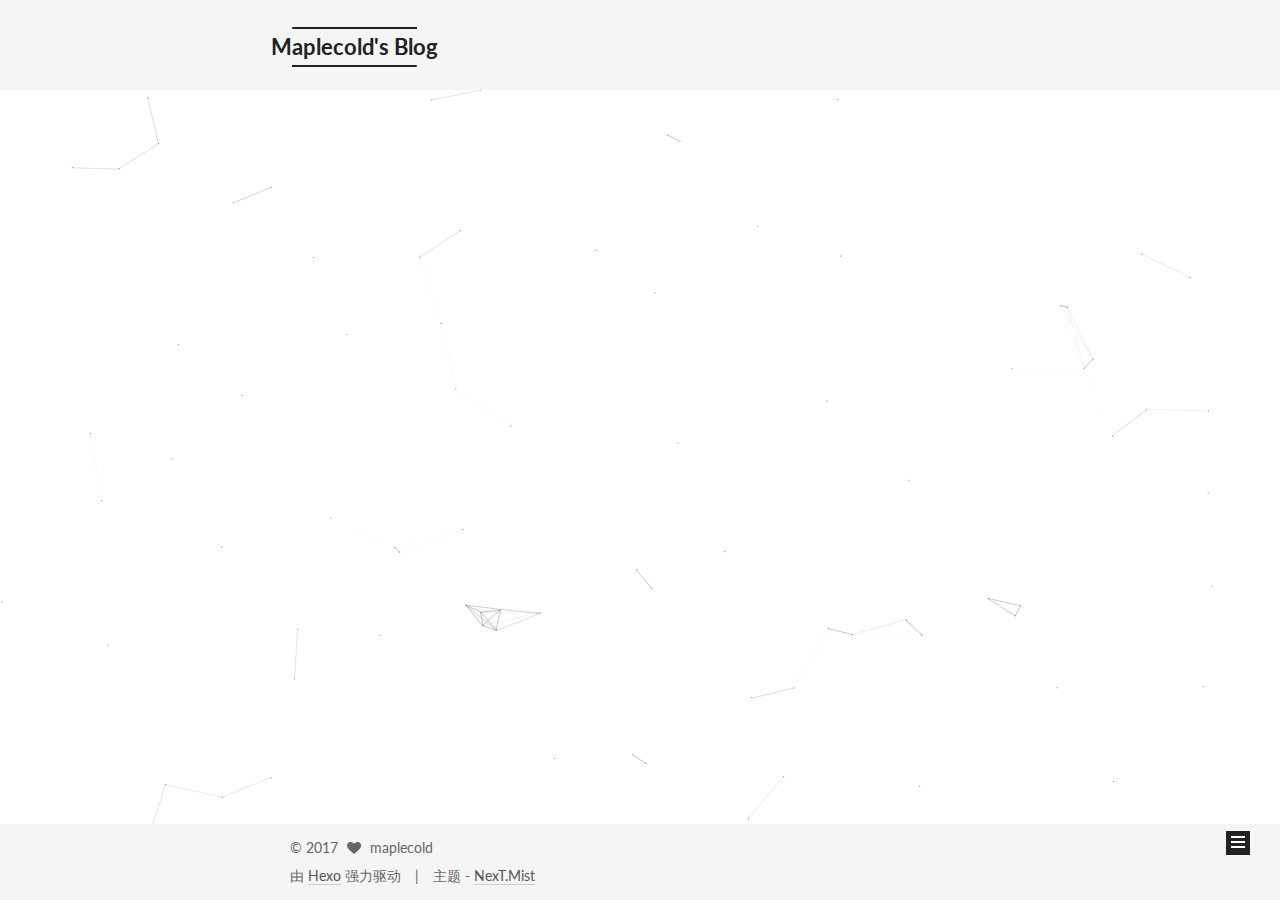
<file: index.html>
<!DOCTYPE html>



  


<html class="theme-next mist use-motion" lang="zh-Hans">
<head>
  <meta charset="UTF-8"/>
<meta http-equiv="X-UA-Compatible" content="IE=edge" />
<meta name="viewport" content="width=device-width, initial-scale=1, maximum-scale=1"/>
<meta name="theme-color" content="#222">









<meta http-equiv="Cache-Control" content="no-transform" />
<meta http-equiv="Cache-Control" content="no-siteapp" />















  
  
  <link href="/lib/fancybox/source/jquery.fancybox.css?v=2.1.5" rel="stylesheet" type="text/css" />




  
  
  
  

  
    
    
  

  

  

  

  

  
    
    
    <link href="//fonts.googleapis.com/css?family=Lato:300,300italic,400,400italic,700,700italic&subset=latin,latin-ext" rel="stylesheet" type="text/css">
  






<link href="/lib/font-awesome/css/font-awesome.min.css?v=4.6.2" rel="stylesheet" type="text/css" />

<link href="/css/main.css?v=5.1.2" rel="stylesheet" type="text/css" />


  <meta name="keywords" content="Hexo, NexT" />








  <link rel="shortcut icon" type="image/x-icon" href="/favicon.ico?v=5.1.2" />






<meta property="og:type" content="website">
<meta property="og:title" content="Maplecold&#39;s Blog">
<meta property="og:url" content="https://github.com/maplecold/maplecold.github.io/index.html">
<meta property="og:site_name" content="Maplecold&#39;s Blog">
<meta property="og:locale" content="zh-Hans">
<meta name="twitter:card" content="summary">
<meta name="twitter:title" content="Maplecold&#39;s Blog">



<script type="text/javascript" id="hexo.configurations">
  var NexT = window.NexT || {};
  var CONFIG = {
    root: '/',
    scheme: 'Mist',
    sidebar: {"position":"left","display":"post","offset":12,"offset_float":12,"b2t":false,"scrollpercent":false,"onmobile":false},
    fancybox: true,
    tabs: true,
    motion: true,
    duoshuo: {
      userId: '0',
      author: '博主'
    },
    algolia: {
      applicationID: '',
      apiKey: '',
      indexName: '',
      hits: {"per_page":10},
      labels: {"input_placeholder":"Search for Posts","hits_empty":"We didn't find any results for the search: ${query}","hits_stats":"${hits} results found in ${time} ms"}
    }
  };
</script>



  <link rel="canonical" href="https://github.com/maplecold/maplecold.github.io/"/>





  <title>Maplecold's Blog</title>
  














</head>

<body itemscope itemtype="http://schema.org/WebPage" lang="zh-Hans">

  
  
    
  

  <div class="container sidebar-position-left 
   page-home 
 ">
    <div class="headband"></div>

    <header id="header" class="header" itemscope itemtype="http://schema.org/WPHeader">
      <div class="header-inner"><div class="site-brand-wrapper">
  <div class="site-meta ">
    

    <div class="custom-logo-site-title">
      <a href="/"  class="brand" rel="start">
        <span class="logo-line-before"><i></i></span>
        <span class="site-title">Maplecold's Blog</span>
        <span class="logo-line-after"><i></i></span>
      </a>
    </div>
      
        <p class="site-subtitle"></p>
      
  </div>

  <div class="site-nav-toggle">
    <button>
      <span class="btn-bar"></span>
      <span class="btn-bar"></span>
      <span class="btn-bar"></span>
    </button>
  </div>
</div>

<nav class="site-nav">
  

  
    <ul id="menu" class="menu">
      
        
        <li class="menu-item menu-item-home">
          <a href="/" rel="section">
            
              <i class="menu-item-icon fa fa-fw fa-home"></i> <br />
            
            首页
          </a>
        </li>
      
        
        <li class="menu-item menu-item-categories">
          <a href="/categories/" rel="section">
            
              <i class="menu-item-icon fa fa-fw fa-th"></i> <br />
            
            分类
          </a>
        </li>
      
        
        <li class="menu-item menu-item-about">
          <a href="/about/" rel="section">
            
              <i class="menu-item-icon fa fa-fw fa-user"></i> <br />
            
            关于
          </a>
        </li>
      
        
        <li class="menu-item menu-item-archives">
          <a href="/archives/" rel="section">
            
              <i class="menu-item-icon fa fa-fw fa-archive"></i> <br />
            
            归档
          </a>
        </li>
      
        
        <li class="menu-item menu-item-tags">
          <a href="/tags/" rel="section">
            
              <i class="menu-item-icon fa fa-fw fa-tags"></i> <br />
            
            标签
          </a>
        </li>
      
        
        <li class="menu-item menu-item-sitemap">
          <a href="/sitemap.xml" rel="section">
            
              <i class="menu-item-icon fa fa-fw fa-sitemap"></i> <br />
            
            站点地图
          </a>
        </li>
      

      
    </ul>
  

  
</nav>



 </div>
    </header>

    <main id="main" class="main">
      <div class="main-inner">
        <div class="content-wrap">
          <div id="content" class="content">
            
  <section id="posts" class="posts-expand">
    
      

  

  
  
  

  <article class="post post-type-normal" itemscope itemtype="http://schema.org/Article">
  
  
  
  <div class="post-block">
    <link itemprop="mainEntityOfPage" href="https://github.com/maplecold/maplecold.github.io/2017/08/05/start/">

    <span hidden itemprop="author" itemscope itemtype="http://schema.org/Person">
      <meta itemprop="name" content="maplecold">
      <meta itemprop="description" content="">
      <meta itemprop="image" content="/uploads/maikelei.jpg">
    </span>

    <span hidden itemprop="publisher" itemscope itemtype="http://schema.org/Organization">
      <meta itemprop="name" content="Maplecold's Blog">
    </span>

    
      <header class="post-header">

        
        
          <h1 class="post-title" itemprop="name headline">
                
                <a class="post-title-link" href="/2017/08/05/start/" itemprop="url">博客终于搭好啦</a></h1>
        

        <div class="post-meta">
          <span class="post-time">
            
              <span class="post-meta-item-icon">
                <i class="fa fa-calendar-o"></i>
              </span>
              
                <span class="post-meta-item-text">发表于</span>
              
              <time title="创建于" itemprop="dateCreated datePublished" datetime="2017-08-05T18:53:25+08:00">
                2017-08-05
              </time>
            

            

            
          </span>

          

          
            
          

          
          

          

          

          

        </div>
      </header>
    

    
    
    
    <div class="post-body" itemprop="articleBody">

      
      

      
        
          
            <p>#博客搭好了<br>hello~大家好，这里是maplecold，也可以叫我笼包！！<br>我的博客终于在今天搭好了，如果我说就是这么一个简单的博客我搭了半年，大家一定不信。但是事实就是如此，半年前也就是过年的时候我搭过hexo的博客，但是不知道为什么一直无法上传到我的GitHub，期间也问过一些dalao，在给我建议后仍然无果。造成我一度放弃，甚至和基友开玩笑的说hexo（圣光）放弃了我，直到今天我才很无聊的又一次拿起了hexo搭建了我的博客，居然成功了。真的是哇的一声就哭出来了。<br>总之，这意味这全新的开始，我希望以后可以在我的博客中分享我的生活和一些收获~~好啦，今天就到这里啦！<br>ps:另外今天离考研还有140天，我要加油啦</p>

          
        
      
    </div>
    
    
    

    

    

    

    <footer class="post-footer">
      

      

      

      
      
        <div class="post-eof"></div>
      
    </footer>
  </div>
  
  
  
  </article>


    
  </section>

  


          </div>
          


          

        </div>
        
          
  
  <div class="sidebar-toggle">
    <div class="sidebar-toggle-line-wrap">
      <span class="sidebar-toggle-line sidebar-toggle-line-first"></span>
      <span class="sidebar-toggle-line sidebar-toggle-line-middle"></span>
      <span class="sidebar-toggle-line sidebar-toggle-line-last"></span>
    </div>
  </div>

  <aside id="sidebar" class="sidebar">
    
    <div class="sidebar-inner">

      

      

      <section class="site-overview sidebar-panel sidebar-panel-active">
        <div class="site-author motion-element" itemprop="author" itemscope itemtype="http://schema.org/Person">
          <img class="site-author-image" itemprop="image"
               src="/uploads/maikelei.jpg"
               alt="maplecold" />
          <p class="site-author-name" itemprop="name">maplecold</p>
           
              <p class="site-description motion-element" itemprop="description"></p>
          
        </div>
        <nav class="site-state motion-element">

          
            <div class="site-state-item site-state-posts">
              <a href="/archives/">
                <span class="site-state-item-count">1</span>
                <span class="site-state-item-name">日志</span>
              </a>
            </div>
          

          

          

        </nav>

        

        <div class="links-of-author motion-element">
          
            
              <span class="links-of-author-item">
                <a href="http://weibo.com/3780714072/profile?topnav=1&wvr=6&is_all=1" target="_blank" title="Weibo">
                  
                    <i class="fa fa-fw fa-weibo"></i>
                  
                    
                </a>
              </span>
            
              <span class="links-of-author-item">
                <a href="https://github.com/maplecold" target="_blank" title="GitHub">
                  
                    <i class="fa fa-fw fa-github"></i>
                  
                    
                </a>
              </span>
            
              <span class="links-of-author-item">
                <a href="https://www.zhihu.com/people/li-zhen-yu-54-57/activities" target="_blank" title="zhihu">
                  
                    <i class="fa fa-fw fa-globe"></i>
                  
                    
                </a>
              </span>
            
          
        </div>

        
        

        
        
          <div class="links-of-blogroll motion-element links-of-blogroll-inline">
            <div class="links-of-blogroll-title">
              <i class="fa  fa-fw fa-globe"></i>
              
            </div>
            <ul class="links-of-blogroll-list">
              
                <li class="links-of-blogroll-item">
                  <a href="http://logqtainia.github.io/" title="强哥" target="_blank">强哥</a>
                </li>
              
            </ul>
          </div>
        

        


      </section>

      

      

    </div>
  </aside>


        
      </div>
    </main>

    <footer id="footer" class="footer">
      <div class="footer-inner">
        <div class="copyright" >
  
  &copy; 
  <span itemprop="copyrightYear">2017</span>
  <span class="with-love">
    <i class="fa fa-heart"></i>
  </span>
  <span class="author" itemprop="copyrightHolder">maplecold</span>
</div>


<div class="powered-by">
  由 <a class="theme-link" href="https://hexo.io">Hexo</a> 强力驱动
</div>

<div class="theme-info">
  主题 -
  <a class="theme-link" href="https://github.com/iissnan/hexo-theme-next">
    NexT.Mist
  </a>
</div>


        

        
      </div>
    </footer>

    
      <div class="back-to-top">
        <i class="fa fa-arrow-up"></i>
        
      </div>
    

  </div>

  

<script type="text/javascript">
  if (Object.prototype.toString.call(window.Promise) !== '[object Function]') {
    window.Promise = null;
  }
</script>









  


  











  
  <script type="text/javascript" src="/lib/jquery/index.js?v=2.1.3"></script>

  
  <script type="text/javascript" src="/lib/fastclick/lib/fastclick.min.js?v=1.0.6"></script>

  
  <script type="text/javascript" src="/lib/jquery_lazyload/jquery.lazyload.js?v=1.9.7"></script>

  
  <script type="text/javascript" src="/lib/velocity/velocity.min.js?v=1.2.1"></script>

  
  <script type="text/javascript" src="/lib/velocity/velocity.ui.min.js?v=1.2.1"></script>

  
  <script type="text/javascript" src="/lib/fancybox/source/jquery.fancybox.pack.js?v=2.1.5"></script>

  
  <script type="text/javascript" src="/lib/canvas-nest/canvas-nest.min.js"></script>


  


  <script type="text/javascript" src="/js/src/utils.js?v=5.1.2"></script>

  <script type="text/javascript" src="/js/src/motion.js?v=5.1.2"></script>



  
  

  
    <script type="text/javascript" src="/js/src/scrollspy.js?v=5.1.2"></script>
<script type="text/javascript" src="/js/src/post-details.js?v=5.1.2"></script>

  

  


  <script type="text/javascript" src="/js/src/bootstrap.js?v=5.1.2"></script>



  


  




	





  





  






  





  

  

  

  

  

  

</body>
</html>
</file>
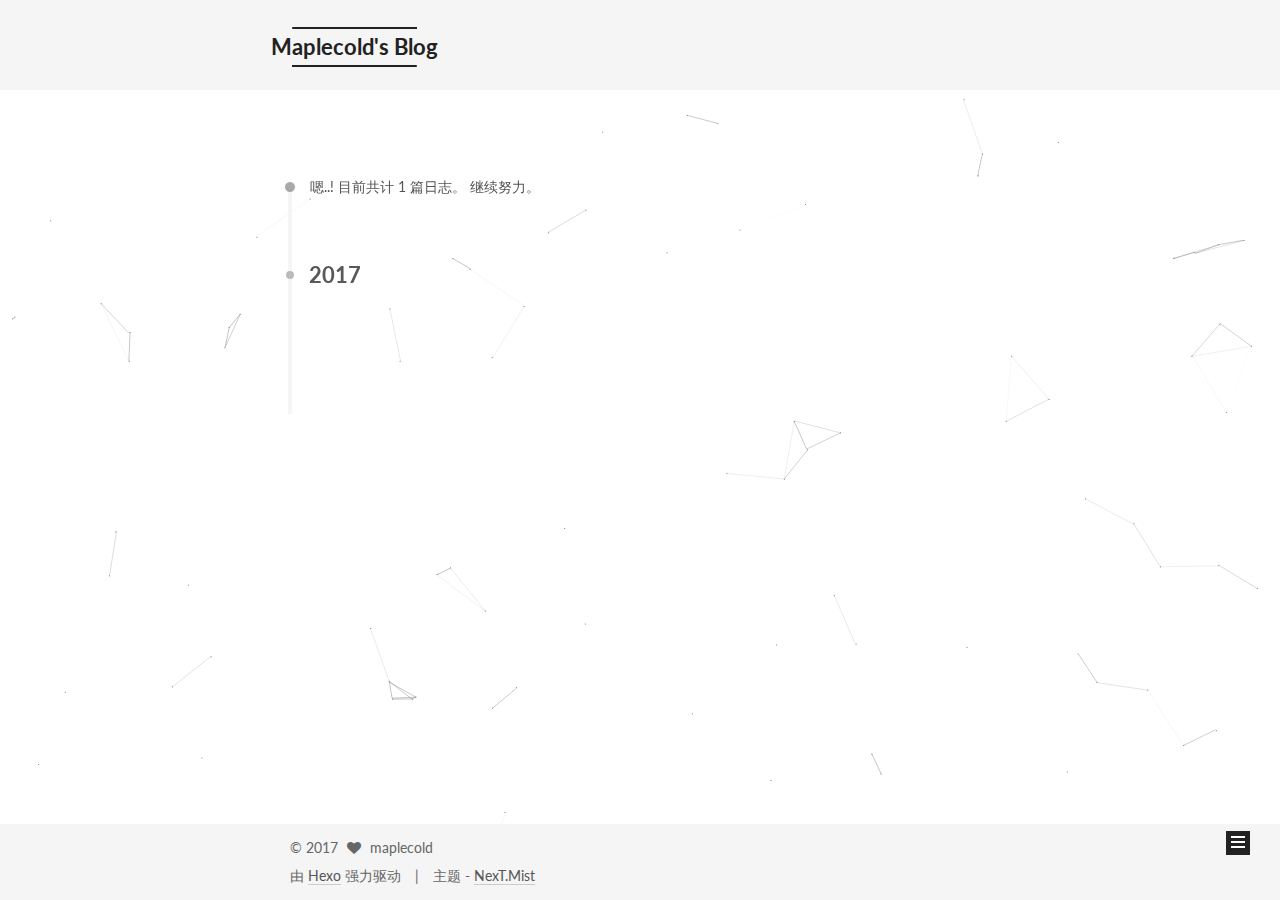
<file: archives/index.html>
<!DOCTYPE html>



  


<html class="theme-next mist use-motion" lang="zh-Hans">
<head>
  <meta charset="UTF-8"/>
<meta http-equiv="X-UA-Compatible" content="IE=edge" />
<meta name="viewport" content="width=device-width, initial-scale=1, maximum-scale=1"/>
<meta name="theme-color" content="#222">









<meta http-equiv="Cache-Control" content="no-transform" />
<meta http-equiv="Cache-Control" content="no-siteapp" />















  
  
  <link href="/lib/fancybox/source/jquery.fancybox.css?v=2.1.5" rel="stylesheet" type="text/css" />




  
  
  
  

  
    
    
  

  

  

  

  

  
    
    
    <link href="//fonts.googleapis.com/css?family=Lato:300,300italic,400,400italic,700,700italic&subset=latin,latin-ext" rel="stylesheet" type="text/css">
  






<link href="/lib/font-awesome/css/font-awesome.min.css?v=4.6.2" rel="stylesheet" type="text/css" />

<link href="/css/main.css?v=5.1.2" rel="stylesheet" type="text/css" />


  <meta name="keywords" content="Hexo, NexT" />








  <link rel="shortcut icon" type="image/x-icon" href="/favicon.ico?v=5.1.2" />






<meta property="og:type" content="website">
<meta property="og:title" content="Maplecold&#39;s Blog">
<meta property="og:url" content="https://github.com/maplecold/maplecold.github.io/archives/index.html">
<meta property="og:site_name" content="Maplecold&#39;s Blog">
<meta property="og:locale" content="zh-Hans">
<meta name="twitter:card" content="summary">
<meta name="twitter:title" content="Maplecold&#39;s Blog">



<script type="text/javascript" id="hexo.configurations">
  var NexT = window.NexT || {};
  var CONFIG = {
    root: '/',
    scheme: 'Mist',
    sidebar: {"position":"left","display":"post","offset":12,"offset_float":12,"b2t":false,"scrollpercent":false,"onmobile":false},
    fancybox: true,
    tabs: true,
    motion: true,
    duoshuo: {
      userId: '0',
      author: '博主'
    },
    algolia: {
      applicationID: '',
      apiKey: '',
      indexName: '',
      hits: {"per_page":10},
      labels: {"input_placeholder":"Search for Posts","hits_empty":"We didn't find any results for the search: ${query}","hits_stats":"${hits} results found in ${time} ms"}
    }
  };
</script>



  <link rel="canonical" href="https://github.com/maplecold/maplecold.github.io/archives/"/>





  <title>归档 | Maplecold's Blog</title>
  














</head>

<body itemscope itemtype="http://schema.org/WebPage" lang="zh-Hans">

  
  
    
  

  <div class="container sidebar-position-left  page-archive  ">
    <div class="headband"></div>

    <header id="header" class="header" itemscope itemtype="http://schema.org/WPHeader">
      <div class="header-inner"><div class="site-brand-wrapper">
  <div class="site-meta ">
    

    <div class="custom-logo-site-title">
      <a href="/"  class="brand" rel="start">
        <span class="logo-line-before"><i></i></span>
        <span class="site-title">Maplecold's Blog</span>
        <span class="logo-line-after"><i></i></span>
      </a>
    </div>
      
        <p class="site-subtitle"></p>
      
  </div>

  <div class="site-nav-toggle">
    <button>
      <span class="btn-bar"></span>
      <span class="btn-bar"></span>
      <span class="btn-bar"></span>
    </button>
  </div>
</div>

<nav class="site-nav">
  

  
    <ul id="menu" class="menu">
      
        
        <li class="menu-item menu-item-home">
          <a href="/" rel="section">
            
              <i class="menu-item-icon fa fa-fw fa-home"></i> <br />
            
            首页
          </a>
        </li>
      
        
        <li class="menu-item menu-item-categories">
          <a href="/categories/" rel="section">
            
              <i class="menu-item-icon fa fa-fw fa-th"></i> <br />
            
            分类
          </a>
        </li>
      
        
        <li class="menu-item menu-item-about">
          <a href="/about/" rel="section">
            
              <i class="menu-item-icon fa fa-fw fa-user"></i> <br />
            
            关于
          </a>
        </li>
      
        
        <li class="menu-item menu-item-archives">
          <a href="/archives/" rel="section">
            
              <i class="menu-item-icon fa fa-fw fa-archive"></i> <br />
            
            归档
          </a>
        </li>
      
        
        <li class="menu-item menu-item-tags">
          <a href="/tags/" rel="section">
            
              <i class="menu-item-icon fa fa-fw fa-tags"></i> <br />
            
            标签
          </a>
        </li>
      
        
        <li class="menu-item menu-item-sitemap">
          <a href="/sitemap.xml" rel="section">
            
              <i class="menu-item-icon fa fa-fw fa-sitemap"></i> <br />
            
            站点地图
          </a>
        </li>
      

      
    </ul>
  

  
</nav>



 </div>
    </header>

    <main id="main" class="main">
      <div class="main-inner">
        <div class="content-wrap">
          <div id="content" class="content">
            

  
  
  
  <div class="post-block archive">
    <div id="posts" class="posts-collapse">
      <span class="archive-move-on"></span>

      <span class="archive-page-counter">
        
        
        
          
        
        嗯..! 目前共计 1 篇日志。 继续努力。
      </span>

      

        
        
        

        
          
          <div class="collection-title">
            <h2 class="archive-year motion-element" id="archive-year-2017">2017</h2>
          </div>
        
        

        

  <article class="post post-type-normal" itemscope itemtype="http://schema.org/Article">
    <header class="post-header">

      <h2 class="post-title">
        
            <a class="post-title-link" href="/2017/08/05/start/" itemprop="url">
              
                <span itemprop="name">博客终于搭好啦</span>
              
            </a>
        
      </h2>

      <div class="post-meta">
        <time class="post-time" itemprop="dateCreated"
              datetime="2017-08-05T18:53:25+08:00"
              content="2017-08-05" >
          08-05
        </time>
      </div>

    </header>
  </article>



      

    </div>
  </div>
  
  
  

  



          </div>
          


          

        </div>
        
          
  
  <div class="sidebar-toggle">
    <div class="sidebar-toggle-line-wrap">
      <span class="sidebar-toggle-line sidebar-toggle-line-first"></span>
      <span class="sidebar-toggle-line sidebar-toggle-line-middle"></span>
      <span class="sidebar-toggle-line sidebar-toggle-line-last"></span>
    </div>
  </div>

  <aside id="sidebar" class="sidebar">
    
    <div class="sidebar-inner">

      

      

      <section class="site-overview sidebar-panel sidebar-panel-active">
        <div class="site-author motion-element" itemprop="author" itemscope itemtype="http://schema.org/Person">
          <img class="site-author-image" itemprop="image"
               src="/uploads/maikelei.jpg"
               alt="maplecold" />
          <p class="site-author-name" itemprop="name">maplecold</p>
           
              <p class="site-description motion-element" itemprop="description"></p>
          
        </div>
        <nav class="site-state motion-element">

          
            <div class="site-state-item site-state-posts">
              <a href="/archives/">
                <span class="site-state-item-count">1</span>
                <span class="site-state-item-name">日志</span>
              </a>
            </div>
          

          

          

        </nav>

        

        <div class="links-of-author motion-element">
          
            
              <span class="links-of-author-item">
                <a href="http://weibo.com/3780714072/profile?topnav=1&wvr=6&is_all=1" target="_blank" title="Weibo">
                  
                    <i class="fa fa-fw fa-weibo"></i>
                  
                    
                </a>
              </span>
            
              <span class="links-of-author-item">
                <a href="https://github.com/maplecold" target="_blank" title="GitHub">
                  
                    <i class="fa fa-fw fa-github"></i>
                  
                    
                </a>
              </span>
            
              <span class="links-of-author-item">
                <a href="https://www.zhihu.com/people/li-zhen-yu-54-57/activities" target="_blank" title="zhihu">
                  
                    <i class="fa fa-fw fa-globe"></i>
                  
                    
                </a>
              </span>
            
          
        </div>

        
        

        
        
          <div class="links-of-blogroll motion-element links-of-blogroll-inline">
            <div class="links-of-blogroll-title">
              <i class="fa  fa-fw fa-globe"></i>
              
            </div>
            <ul class="links-of-blogroll-list">
              
                <li class="links-of-blogroll-item">
                  <a href="http://logqtainia.github.io/" title="强哥" target="_blank">强哥</a>
                </li>
              
            </ul>
          </div>
        

        


      </section>

      

      

    </div>
  </aside>


        
      </div>
    </main>

    <footer id="footer" class="footer">
      <div class="footer-inner">
        <div class="copyright" >
  
  &copy; 
  <span itemprop="copyrightYear">2017</span>
  <span class="with-love">
    <i class="fa fa-heart"></i>
  </span>
  <span class="author" itemprop="copyrightHolder">maplecold</span>
</div>


<div class="powered-by">
  由 <a class="theme-link" href="https://hexo.io">Hexo</a> 强力驱动
</div>

<div class="theme-info">
  主题 -
  <a class="theme-link" href="https://github.com/iissnan/hexo-theme-next">
    NexT.Mist
  </a>
</div>


        

        
      </div>
    </footer>

    
      <div class="back-to-top">
        <i class="fa fa-arrow-up"></i>
        
      </div>
    

  </div>

  

<script type="text/javascript">
  if (Object.prototype.toString.call(window.Promise) !== '[object Function]') {
    window.Promise = null;
  }
</script>









  


  











  
  <script type="text/javascript" src="/lib/jquery/index.js?v=2.1.3"></script>

  
  <script type="text/javascript" src="/lib/fastclick/lib/fastclick.min.js?v=1.0.6"></script>

  
  <script type="text/javascript" src="/lib/jquery_lazyload/jquery.lazyload.js?v=1.9.7"></script>

  
  <script type="text/javascript" src="/lib/velocity/velocity.min.js?v=1.2.1"></script>

  
  <script type="text/javascript" src="/lib/velocity/velocity.ui.min.js?v=1.2.1"></script>

  
  <script type="text/javascript" src="/lib/fancybox/source/jquery.fancybox.pack.js?v=2.1.5"></script>

  
  <script type="text/javascript" src="/lib/canvas-nest/canvas-nest.min.js"></script>


  


  <script type="text/javascript" src="/js/src/utils.js?v=5.1.2"></script>

  <script type="text/javascript" src="/js/src/motion.js?v=5.1.2"></script>



  
  

  
  
    <script type="text/javascript" id="motion.page.archive">
      $('.archive-year').velocity('transition.slideLeftIn');
    </script>
  


  


  <script type="text/javascript" src="/js/src/bootstrap.js?v=5.1.2"></script>



  


  




	





  





  






  





  

  

  

  

  

  

</body>
</html>
</file>
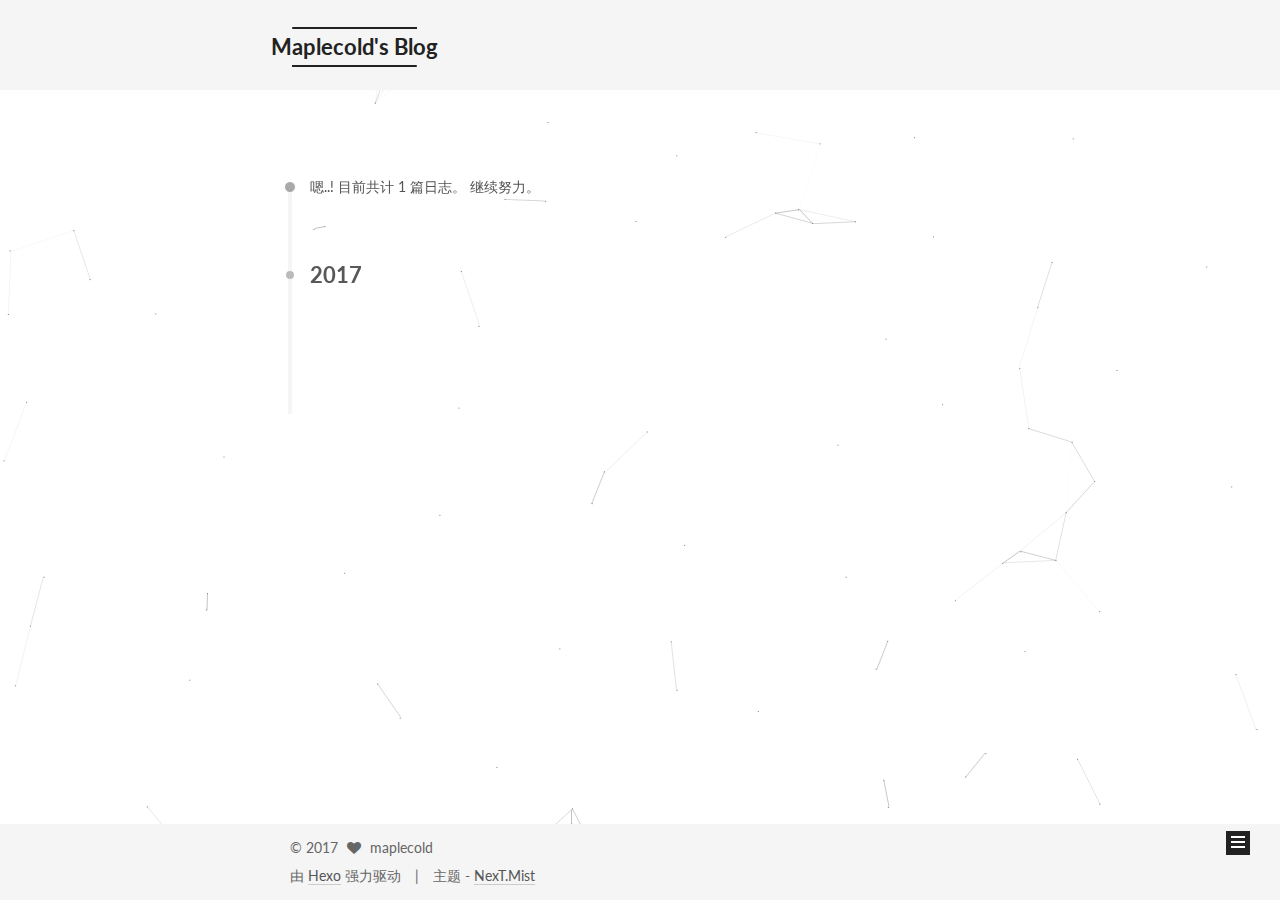
<file: archives/2017/index.html>
<!DOCTYPE html>



  


<html class="theme-next mist use-motion" lang="zh-Hans">
<head>
  <meta charset="UTF-8"/>
<meta http-equiv="X-UA-Compatible" content="IE=edge" />
<meta name="viewport" content="width=device-width, initial-scale=1, maximum-scale=1"/>
<meta name="theme-color" content="#222">









<meta http-equiv="Cache-Control" content="no-transform" />
<meta http-equiv="Cache-Control" content="no-siteapp" />















  
  
  <link href="/lib/fancybox/source/jquery.fancybox.css?v=2.1.5" rel="stylesheet" type="text/css" />




  
  
  
  

  
    
    
  

  

  

  

  

  
    
    
    <link href="//fonts.googleapis.com/css?family=Lato:300,300italic,400,400italic,700,700italic&subset=latin,latin-ext" rel="stylesheet" type="text/css">
  






<link href="/lib/font-awesome/css/font-awesome.min.css?v=4.6.2" rel="stylesheet" type="text/css" />

<link href="/css/main.css?v=5.1.2" rel="stylesheet" type="text/css" />


  <meta name="keywords" content="Hexo, NexT" />








  <link rel="shortcut icon" type="image/x-icon" href="/favicon.ico?v=5.1.2" />






<meta property="og:type" content="website">
<meta property="og:title" content="Maplecold&#39;s Blog">
<meta property="og:url" content="https://github.com/maplecold/maplecold.github.io/archives/2017/index.html">
<meta property="og:site_name" content="Maplecold&#39;s Blog">
<meta property="og:locale" content="zh-Hans">
<meta name="twitter:card" content="summary">
<meta name="twitter:title" content="Maplecold&#39;s Blog">



<script type="text/javascript" id="hexo.configurations">
  var NexT = window.NexT || {};
  var CONFIG = {
    root: '/',
    scheme: 'Mist',
    sidebar: {"position":"left","display":"post","offset":12,"offset_float":12,"b2t":false,"scrollpercent":false,"onmobile":false},
    fancybox: true,
    tabs: true,
    motion: true,
    duoshuo: {
      userId: '0',
      author: '博主'
    },
    algolia: {
      applicationID: '',
      apiKey: '',
      indexName: '',
      hits: {"per_page":10},
      labels: {"input_placeholder":"Search for Posts","hits_empty":"We didn't find any results for the search: ${query}","hits_stats":"${hits} results found in ${time} ms"}
    }
  };
</script>



  <link rel="canonical" href="https://github.com/maplecold/maplecold.github.io/archives/2017/"/>





  <title>归档 | Maplecold's Blog</title>
  














</head>

<body itemscope itemtype="http://schema.org/WebPage" lang="zh-Hans">

  
  
    
  

  <div class="container sidebar-position-left  page-archive  ">
    <div class="headband"></div>

    <header id="header" class="header" itemscope itemtype="http://schema.org/WPHeader">
      <div class="header-inner"><div class="site-brand-wrapper">
  <div class="site-meta ">
    

    <div class="custom-logo-site-title">
      <a href="/"  class="brand" rel="start">
        <span class="logo-line-before"><i></i></span>
        <span class="site-title">Maplecold's Blog</span>
        <span class="logo-line-after"><i></i></span>
      </a>
    </div>
      
        <p class="site-subtitle"></p>
      
  </div>

  <div class="site-nav-toggle">
    <button>
      <span class="btn-bar"></span>
      <span class="btn-bar"></span>
      <span class="btn-bar"></span>
    </button>
  </div>
</div>

<nav class="site-nav">
  

  
    <ul id="menu" class="menu">
      
        
        <li class="menu-item menu-item-home">
          <a href="/" rel="section">
            
              <i class="menu-item-icon fa fa-fw fa-home"></i> <br />
            
            首页
          </a>
        </li>
      
        
        <li class="menu-item menu-item-categories">
          <a href="/categories/" rel="section">
            
              <i class="menu-item-icon fa fa-fw fa-th"></i> <br />
            
            分类
          </a>
        </li>
      
        
        <li class="menu-item menu-item-about">
          <a href="/about/" rel="section">
            
              <i class="menu-item-icon fa fa-fw fa-user"></i> <br />
            
            关于
          </a>
        </li>
      
        
        <li class="menu-item menu-item-archives">
          <a href="/archives/" rel="section">
            
              <i class="menu-item-icon fa fa-fw fa-archive"></i> <br />
            
            归档
          </a>
        </li>
      
        
        <li class="menu-item menu-item-tags">
          <a href="/tags/" rel="section">
            
              <i class="menu-item-icon fa fa-fw fa-tags"></i> <br />
            
            标签
          </a>
        </li>
      
        
        <li class="menu-item menu-item-sitemap">
          <a href="/sitemap.xml" rel="section">
            
              <i class="menu-item-icon fa fa-fw fa-sitemap"></i> <br />
            
            站点地图
          </a>
        </li>
      

      
    </ul>
  

  
</nav>



 </div>
    </header>

    <main id="main" class="main">
      <div class="main-inner">
        <div class="content-wrap">
          <div id="content" class="content">
            

  
  
  
  <div class="post-block archive">
    <div id="posts" class="posts-collapse">
      <span class="archive-move-on"></span>

      <span class="archive-page-counter">
        
        
        
          
        
        嗯..! 目前共计 1 篇日志。 继续努力。
      </span>

      

        
        
        

        
          
          <div class="collection-title">
            <h2 class="archive-year motion-element" id="archive-year-2017">2017</h2>
          </div>
        
        

        

  <article class="post post-type-normal" itemscope itemtype="http://schema.org/Article">
    <header class="post-header">

      <h2 class="post-title">
        
            <a class="post-title-link" href="/2017/08/05/start/" itemprop="url">
              
                <span itemprop="name">博客终于搭好啦</span>
              
            </a>
        
      </h2>

      <div class="post-meta">
        <time class="post-time" itemprop="dateCreated"
              datetime="2017-08-05T18:53:25+08:00"
              content="2017-08-05" >
          08-05
        </time>
      </div>

    </header>
  </article>



      

    </div>
  </div>
  
  
  

  



          </div>
          


          

        </div>
        
          
  
  <div class="sidebar-toggle">
    <div class="sidebar-toggle-line-wrap">
      <span class="sidebar-toggle-line sidebar-toggle-line-first"></span>
      <span class="sidebar-toggle-line sidebar-toggle-line-middle"></span>
      <span class="sidebar-toggle-line sidebar-toggle-line-last"></span>
    </div>
  </div>

  <aside id="sidebar" class="sidebar">
    
    <div class="sidebar-inner">

      

      

      <section class="site-overview sidebar-panel sidebar-panel-active">
        <div class="site-author motion-element" itemprop="author" itemscope itemtype="http://schema.org/Person">
          <img class="site-author-image" itemprop="image"
               src="/uploads/maikelei.jpg"
               alt="maplecold" />
          <p class="site-author-name" itemprop="name">maplecold</p>
           
              <p class="site-description motion-element" itemprop="description"></p>
          
        </div>
        <nav class="site-state motion-element">

          
            <div class="site-state-item site-state-posts">
              <a href="/archives/">
                <span class="site-state-item-count">1</span>
                <span class="site-state-item-name">日志</span>
              </a>
            </div>
          

          

          

        </nav>

        

        <div class="links-of-author motion-element">
          
            
              <span class="links-of-author-item">
                <a href="http://weibo.com/3780714072/profile?topnav=1&wvr=6&is_all=1" target="_blank" title="Weibo">
                  
                    <i class="fa fa-fw fa-weibo"></i>
                  
                    
                </a>
              </span>
            
              <span class="links-of-author-item">
                <a href="https://github.com/maplecold" target="_blank" title="GitHub">
                  
                    <i class="fa fa-fw fa-github"></i>
                  
                    
                </a>
              </span>
            
              <span class="links-of-author-item">
                <a href="https://www.zhihu.com/people/li-zhen-yu-54-57/activities" target="_blank" title="zhihu">
                  
                    <i class="fa fa-fw fa-globe"></i>
                  
                    
                </a>
              </span>
            
          
        </div>

        
        

        
        
          <div class="links-of-blogroll motion-element links-of-blogroll-inline">
            <div class="links-of-blogroll-title">
              <i class="fa  fa-fw fa-globe"></i>
              
            </div>
            <ul class="links-of-blogroll-list">
              
                <li class="links-of-blogroll-item">
                  <a href="http://logqtainia.github.io/" title="强哥" target="_blank">强哥</a>
                </li>
              
            </ul>
          </div>
        

        


      </section>

      

      

    </div>
  </aside>


        
      </div>
    </main>

    <footer id="footer" class="footer">
      <div class="footer-inner">
        <div class="copyright" >
  
  &copy; 
  <span itemprop="copyrightYear">2017</span>
  <span class="with-love">
    <i class="fa fa-heart"></i>
  </span>
  <span class="author" itemprop="copyrightHolder">maplecold</span>
</div>


<div class="powered-by">
  由 <a class="theme-link" href="https://hexo.io">Hexo</a> 强力驱动
</div>

<div class="theme-info">
  主题 -
  <a class="theme-link" href="https://github.com/iissnan/hexo-theme-next">
    NexT.Mist
  </a>
</div>


        

        
      </div>
    </footer>

    
      <div class="back-to-top">
        <i class="fa fa-arrow-up"></i>
        
      </div>
    

  </div>

  

<script type="text/javascript">
  if (Object.prototype.toString.call(window.Promise) !== '[object Function]') {
    window.Promise = null;
  }
</script>









  


  











  
  <script type="text/javascript" src="/lib/jquery/index.js?v=2.1.3"></script>

  
  <script type="text/javascript" src="/lib/fastclick/lib/fastclick.min.js?v=1.0.6"></script>

  
  <script type="text/javascript" src="/lib/jquery_lazyload/jquery.lazyload.js?v=1.9.7"></script>

  
  <script type="text/javascript" src="/lib/velocity/velocity.min.js?v=1.2.1"></script>

  
  <script type="text/javascript" src="/lib/velocity/velocity.ui.min.js?v=1.2.1"></script>

  
  <script type="text/javascript" src="/lib/fancybox/source/jquery.fancybox.pack.js?v=2.1.5"></script>

  
  <script type="text/javascript" src="/lib/canvas-nest/canvas-nest.min.js"></script>


  


  <script type="text/javascript" src="/js/src/utils.js?v=5.1.2"></script>

  <script type="text/javascript" src="/js/src/motion.js?v=5.1.2"></script>



  
  

  
  
    <script type="text/javascript" id="motion.page.archive">
      $('.archive-year').velocity('transition.slideLeftIn');
    </script>
  


  


  <script type="text/javascript" src="/js/src/bootstrap.js?v=5.1.2"></script>



  


  




	





  





  






  





  

  

  

  

  

  

</body>
</html>
</file>
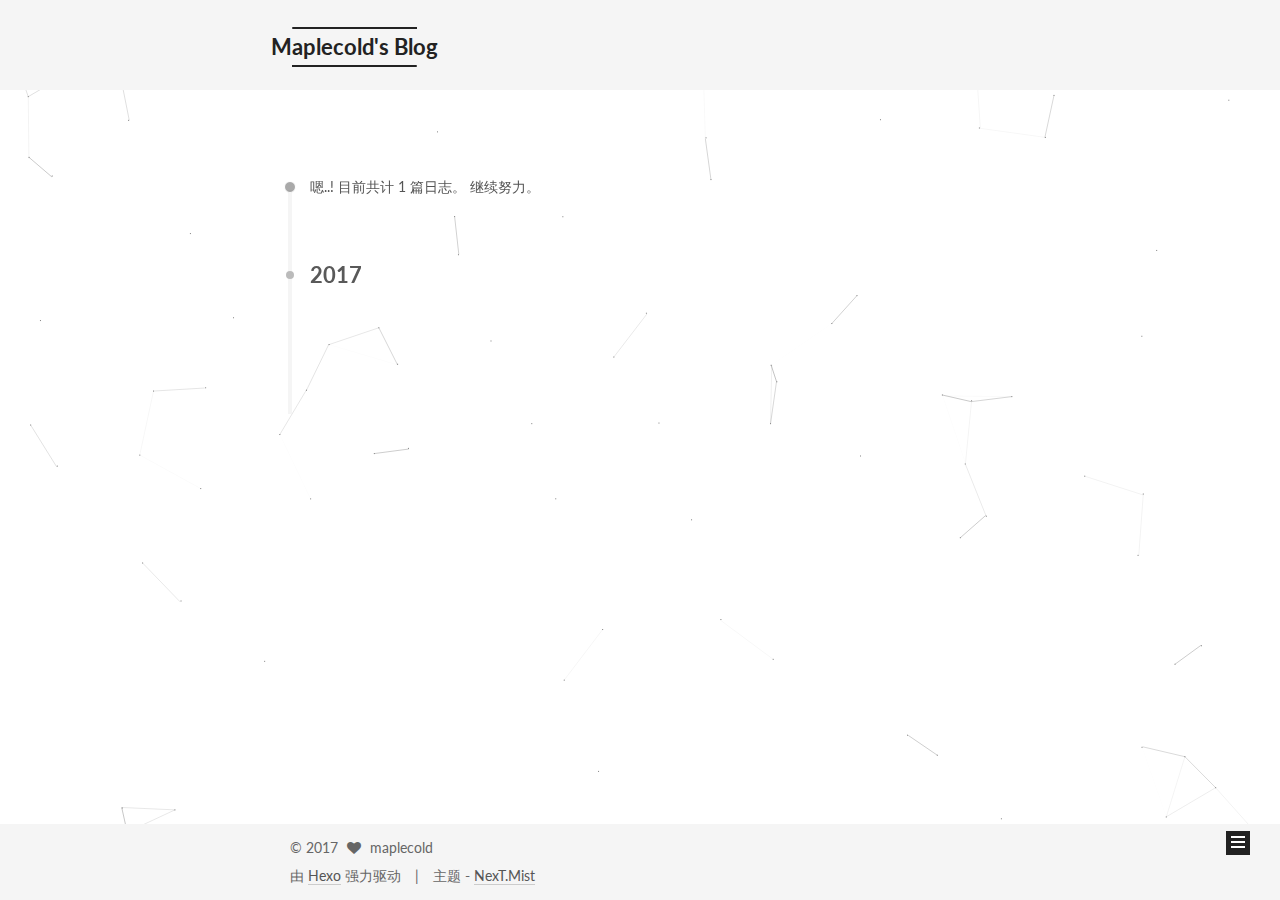
<file: archives/2017/08/index.html>
<!DOCTYPE html>



  


<html class="theme-next mist use-motion" lang="zh-Hans">
<head>
  <meta charset="UTF-8"/>
<meta http-equiv="X-UA-Compatible" content="IE=edge" />
<meta name="viewport" content="width=device-width, initial-scale=1, maximum-scale=1"/>
<meta name="theme-color" content="#222">









<meta http-equiv="Cache-Control" content="no-transform" />
<meta http-equiv="Cache-Control" content="no-siteapp" />















  
  
  <link href="/lib/fancybox/source/jquery.fancybox.css?v=2.1.5" rel="stylesheet" type="text/css" />




  
  
  
  

  
    
    
  

  

  

  

  

  
    
    
    <link href="//fonts.googleapis.com/css?family=Lato:300,300italic,400,400italic,700,700italic&subset=latin,latin-ext" rel="stylesheet" type="text/css">
  






<link href="/lib/font-awesome/css/font-awesome.min.css?v=4.6.2" rel="stylesheet" type="text/css" />

<link href="/css/main.css?v=5.1.2" rel="stylesheet" type="text/css" />


  <meta name="keywords" content="Hexo, NexT" />








  <link rel="shortcut icon" type="image/x-icon" href="/favicon.ico?v=5.1.2" />






<meta property="og:type" content="website">
<meta property="og:title" content="Maplecold&#39;s Blog">
<meta property="og:url" content="https://github.com/maplecold/maplecold.github.io/archives/2017/08/index.html">
<meta property="og:site_name" content="Maplecold&#39;s Blog">
<meta property="og:locale" content="zh-Hans">
<meta name="twitter:card" content="summary">
<meta name="twitter:title" content="Maplecold&#39;s Blog">



<script type="text/javascript" id="hexo.configurations">
  var NexT = window.NexT || {};
  var CONFIG = {
    root: '/',
    scheme: 'Mist',
    sidebar: {"position":"left","display":"post","offset":12,"offset_float":12,"b2t":false,"scrollpercent":false,"onmobile":false},
    fancybox: true,
    tabs: true,
    motion: true,
    duoshuo: {
      userId: '0',
      author: '博主'
    },
    algolia: {
      applicationID: '',
      apiKey: '',
      indexName: '',
      hits: {"per_page":10},
      labels: {"input_placeholder":"Search for Posts","hits_empty":"We didn't find any results for the search: ${query}","hits_stats":"${hits} results found in ${time} ms"}
    }
  };
</script>



  <link rel="canonical" href="https://github.com/maplecold/maplecold.github.io/archives/2017/08/"/>





  <title>归档 | Maplecold's Blog</title>
  














</head>

<body itemscope itemtype="http://schema.org/WebPage" lang="zh-Hans">

  
  
    
  

  <div class="container sidebar-position-left  page-archive  ">
    <div class="headband"></div>

    <header id="header" class="header" itemscope itemtype="http://schema.org/WPHeader">
      <div class="header-inner"><div class="site-brand-wrapper">
  <div class="site-meta ">
    

    <div class="custom-logo-site-title">
      <a href="/"  class="brand" rel="start">
        <span class="logo-line-before"><i></i></span>
        <span class="site-title">Maplecold's Blog</span>
        <span class="logo-line-after"><i></i></span>
      </a>
    </div>
      
        <p class="site-subtitle"></p>
      
  </div>

  <div class="site-nav-toggle">
    <button>
      <span class="btn-bar"></span>
      <span class="btn-bar"></span>
      <span class="btn-bar"></span>
    </button>
  </div>
</div>

<nav class="site-nav">
  

  
    <ul id="menu" class="menu">
      
        
        <li class="menu-item menu-item-home">
          <a href="/" rel="section">
            
              <i class="menu-item-icon fa fa-fw fa-home"></i> <br />
            
            首页
          </a>
        </li>
      
        
        <li class="menu-item menu-item-categories">
          <a href="/categories/" rel="section">
            
              <i class="menu-item-icon fa fa-fw fa-th"></i> <br />
            
            分类
          </a>
        </li>
      
        
        <li class="menu-item menu-item-about">
          <a href="/about/" rel="section">
            
              <i class="menu-item-icon fa fa-fw fa-user"></i> <br />
            
            关于
          </a>
        </li>
      
        
        <li class="menu-item menu-item-archives">
          <a href="/archives/" rel="section">
            
              <i class="menu-item-icon fa fa-fw fa-archive"></i> <br />
            
            归档
          </a>
        </li>
      
        
        <li class="menu-item menu-item-tags">
          <a href="/tags/" rel="section">
            
              <i class="menu-item-icon fa fa-fw fa-tags"></i> <br />
            
            标签
          </a>
        </li>
      
        
        <li class="menu-item menu-item-sitemap">
          <a href="/sitemap.xml" rel="section">
            
              <i class="menu-item-icon fa fa-fw fa-sitemap"></i> <br />
            
            站点地图
          </a>
        </li>
      

      
    </ul>
  

  
</nav>



 </div>
    </header>

    <main id="main" class="main">
      <div class="main-inner">
        <div class="content-wrap">
          <div id="content" class="content">
            

  
  
  
  <div class="post-block archive">
    <div id="posts" class="posts-collapse">
      <span class="archive-move-on"></span>

      <span class="archive-page-counter">
        
        
        
          
        
        嗯..! 目前共计 1 篇日志。 继续努力。
      </span>

      

        
        
        

        
          
          <div class="collection-title">
            <h2 class="archive-year motion-element" id="archive-year-2017">2017</h2>
          </div>
        
        

        

  <article class="post post-type-normal" itemscope itemtype="http://schema.org/Article">
    <header class="post-header">

      <h2 class="post-title">
        
            <a class="post-title-link" href="/2017/08/05/start/" itemprop="url">
              
                <span itemprop="name">博客终于搭好啦</span>
              
            </a>
        
      </h2>

      <div class="post-meta">
        <time class="post-time" itemprop="dateCreated"
              datetime="2017-08-05T18:53:25+08:00"
              content="2017-08-05" >
          08-05
        </time>
      </div>

    </header>
  </article>



      

    </div>
  </div>
  
  
  

  



          </div>
          


          

        </div>
        
          
  
  <div class="sidebar-toggle">
    <div class="sidebar-toggle-line-wrap">
      <span class="sidebar-toggle-line sidebar-toggle-line-first"></span>
      <span class="sidebar-toggle-line sidebar-toggle-line-middle"></span>
      <span class="sidebar-toggle-line sidebar-toggle-line-last"></span>
    </div>
  </div>

  <aside id="sidebar" class="sidebar">
    
    <div class="sidebar-inner">

      

      

      <section class="site-overview sidebar-panel sidebar-panel-active">
        <div class="site-author motion-element" itemprop="author" itemscope itemtype="http://schema.org/Person">
          <img class="site-author-image" itemprop="image"
               src="/uploads/maikelei.jpg"
               alt="maplecold" />
          <p class="site-author-name" itemprop="name">maplecold</p>
           
              <p class="site-description motion-element" itemprop="description"></p>
          
        </div>
        <nav class="site-state motion-element">

          
            <div class="site-state-item site-state-posts">
              <a href="/archives/">
                <span class="site-state-item-count">1</span>
                <span class="site-state-item-name">日志</span>
              </a>
            </div>
          

          

          

        </nav>

        

        <div class="links-of-author motion-element">
          
            
              <span class="links-of-author-item">
                <a href="http://weibo.com/3780714072/profile?topnav=1&wvr=6&is_all=1" target="_blank" title="Weibo">
                  
                    <i class="fa fa-fw fa-weibo"></i>
                  
                    
                </a>
              </span>
            
              <span class="links-of-author-item">
                <a href="https://github.com/maplecold" target="_blank" title="GitHub">
                  
                    <i class="fa fa-fw fa-github"></i>
                  
                    
                </a>
              </span>
            
              <span class="links-of-author-item">
                <a href="https://www.zhihu.com/people/li-zhen-yu-54-57/activities" target="_blank" title="zhihu">
                  
                    <i class="fa fa-fw fa-globe"></i>
                  
                    
                </a>
              </span>
            
          
        </div>

        
        

        
        
          <div class="links-of-blogroll motion-element links-of-blogroll-inline">
            <div class="links-of-blogroll-title">
              <i class="fa  fa-fw fa-globe"></i>
              
            </div>
            <ul class="links-of-blogroll-list">
              
                <li class="links-of-blogroll-item">
                  <a href="http://logqtainia.github.io/" title="强哥" target="_blank">强哥</a>
                </li>
              
            </ul>
          </div>
        

        


      </section>

      

      

    </div>
  </aside>


        
      </div>
    </main>

    <footer id="footer" class="footer">
      <div class="footer-inner">
        <div class="copyright" >
  
  &copy; 
  <span itemprop="copyrightYear">2017</span>
  <span class="with-love">
    <i class="fa fa-heart"></i>
  </span>
  <span class="author" itemprop="copyrightHolder">maplecold</span>
</div>


<div class="powered-by">
  由 <a class="theme-link" href="https://hexo.io">Hexo</a> 强力驱动
</div>

<div class="theme-info">
  主题 -
  <a class="theme-link" href="https://github.com/iissnan/hexo-theme-next">
    NexT.Mist
  </a>
</div>


        

        
      </div>
    </footer>

    
      <div class="back-to-top">
        <i class="fa fa-arrow-up"></i>
        
      </div>
    

  </div>

  

<script type="text/javascript">
  if (Object.prototype.toString.call(window.Promise) !== '[object Function]') {
    window.Promise = null;
  }
</script>









  


  











  
  <script type="text/javascript" src="/lib/jquery/index.js?v=2.1.3"></script>

  
  <script type="text/javascript" src="/lib/fastclick/lib/fastclick.min.js?v=1.0.6"></script>

  
  <script type="text/javascript" src="/lib/jquery_lazyload/jquery.lazyload.js?v=1.9.7"></script>

  
  <script type="text/javascript" src="/lib/velocity/velocity.min.js?v=1.2.1"></script>

  
  <script type="text/javascript" src="/lib/velocity/velocity.ui.min.js?v=1.2.1"></script>

  
  <script type="text/javascript" src="/lib/fancybox/source/jquery.fancybox.pack.js?v=2.1.5"></script>

  
  <script type="text/javascript" src="/lib/canvas-nest/canvas-nest.min.js"></script>


  


  <script type="text/javascript" src="/js/src/utils.js?v=5.1.2"></script>

  <script type="text/javascript" src="/js/src/motion.js?v=5.1.2"></script>



  
  

  
  
    <script type="text/javascript" id="motion.page.archive">
      $('.archive-year').velocity('transition.slideLeftIn');
    </script>
  


  


  <script type="text/javascript" src="/js/src/bootstrap.js?v=5.1.2"></script>



  


  




	





  





  






  





  

  

  

  

  

  

</body>
</html>
</file>
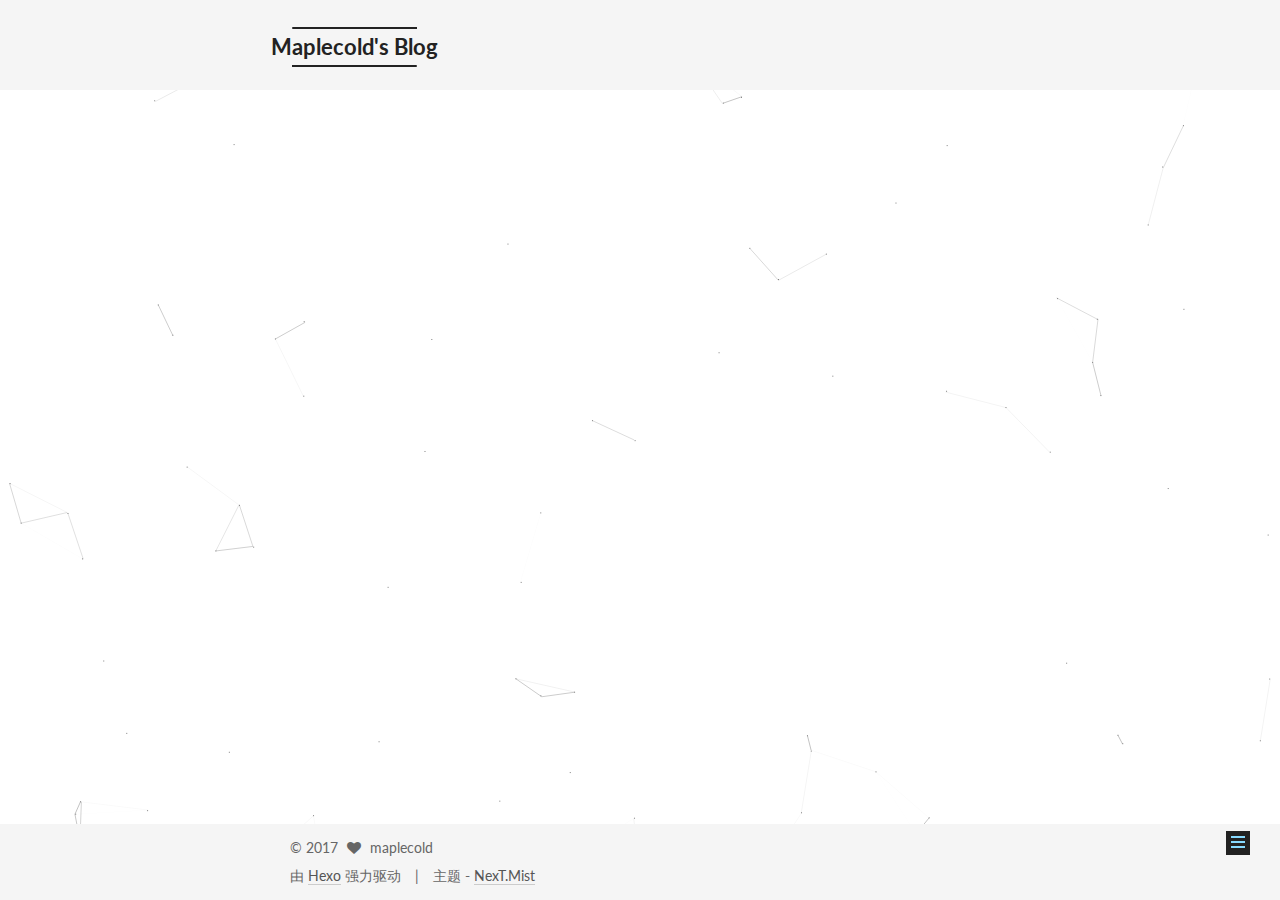
<file: 2017/08/05/start/index.html>
<!DOCTYPE html>



  


<html class="theme-next mist use-motion" lang="zh-Hans">
<head>
  <meta charset="UTF-8"/>
<meta http-equiv="X-UA-Compatible" content="IE=edge" />
<meta name="viewport" content="width=device-width, initial-scale=1, maximum-scale=1"/>
<meta name="theme-color" content="#222">









<meta http-equiv="Cache-Control" content="no-transform" />
<meta http-equiv="Cache-Control" content="no-siteapp" />















  
  
  <link href="/lib/fancybox/source/jquery.fancybox.css?v=2.1.5" rel="stylesheet" type="text/css" />




  
  
  
  

  
    
    
  

  

  

  

  

  
    
    
    <link href="//fonts.googleapis.com/css?family=Lato:300,300italic,400,400italic,700,700italic&subset=latin,latin-ext" rel="stylesheet" type="text/css">
  






<link href="/lib/font-awesome/css/font-awesome.min.css?v=4.6.2" rel="stylesheet" type="text/css" />

<link href="/css/main.css?v=5.1.2" rel="stylesheet" type="text/css" />


  <meta name="keywords" content="Hexo, NexT" />








  <link rel="shortcut icon" type="image/x-icon" href="/favicon.ico?v=5.1.2" />






<meta name="description" content="#博客搭好了hello~大家好，这里是maplecold，也可以叫我笼包！！我的博客终于在今天搭好了，如果我说就是这么一个简单的博客我搭了半年，大家一定不信。但是事实就是如此，半年前也就是过年的时候我搭过hexo的博客，但是不知道为什么一直无法上传到我的GitHub，期间也问过一些dalao，在给我建议后仍然无果。造成我一度放弃，甚至和基友开玩笑的说hexo（圣光）放弃了我，直到今天我才很无聊的又">
<meta property="og:type" content="article">
<meta property="og:title" content="博客终于搭好啦">
<meta property="og:url" content="https://github.com/maplecold/maplecold.github.io/2017/08/05/start/index.html">
<meta property="og:site_name" content="Maplecold&#39;s Blog">
<meta property="og:description" content="#博客搭好了hello~大家好，这里是maplecold，也可以叫我笼包！！我的博客终于在今天搭好了，如果我说就是这么一个简单的博客我搭了半年，大家一定不信。但是事实就是如此，半年前也就是过年的时候我搭过hexo的博客，但是不知道为什么一直无法上传到我的GitHub，期间也问过一些dalao，在给我建议后仍然无果。造成我一度放弃，甚至和基友开玩笑的说hexo（圣光）放弃了我，直到今天我才很无聊的又">
<meta property="og:locale" content="zh-Hans">
<meta property="og:updated_time" content="2017-08-05T11:23:10.251Z">
<meta name="twitter:card" content="summary">
<meta name="twitter:title" content="博客终于搭好啦">
<meta name="twitter:description" content="#博客搭好了hello~大家好，这里是maplecold，也可以叫我笼包！！我的博客终于在今天搭好了，如果我说就是这么一个简单的博客我搭了半年，大家一定不信。但是事实就是如此，半年前也就是过年的时候我搭过hexo的博客，但是不知道为什么一直无法上传到我的GitHub，期间也问过一些dalao，在给我建议后仍然无果。造成我一度放弃，甚至和基友开玩笑的说hexo（圣光）放弃了我，直到今天我才很无聊的又">



<script type="text/javascript" id="hexo.configurations">
  var NexT = window.NexT || {};
  var CONFIG = {
    root: '/',
    scheme: 'Mist',
    sidebar: {"position":"left","display":"post","offset":12,"offset_float":12,"b2t":false,"scrollpercent":false,"onmobile":false},
    fancybox: true,
    tabs: true,
    motion: true,
    duoshuo: {
      userId: '0',
      author: '博主'
    },
    algolia: {
      applicationID: '',
      apiKey: '',
      indexName: '',
      hits: {"per_page":10},
      labels: {"input_placeholder":"Search for Posts","hits_empty":"We didn't find any results for the search: ${query}","hits_stats":"${hits} results found in ${time} ms"}
    }
  };
</script>



  <link rel="canonical" href="https://github.com/maplecold/maplecold.github.io/2017/08/05/start/"/>





  <title>博客终于搭好啦 | Maplecold's Blog</title>
  














</head>

<body itemscope itemtype="http://schema.org/WebPage" lang="zh-Hans">

  
  
    
  

  <div class="container sidebar-position-left page-post-detail ">
    <div class="headband"></div>

    <header id="header" class="header" itemscope itemtype="http://schema.org/WPHeader">
      <div class="header-inner"><div class="site-brand-wrapper">
  <div class="site-meta ">
    

    <div class="custom-logo-site-title">
      <a href="/"  class="brand" rel="start">
        <span class="logo-line-before"><i></i></span>
        <span class="site-title">Maplecold's Blog</span>
        <span class="logo-line-after"><i></i></span>
      </a>
    </div>
      
        <p class="site-subtitle"></p>
      
  </div>

  <div class="site-nav-toggle">
    <button>
      <span class="btn-bar"></span>
      <span class="btn-bar"></span>
      <span class="btn-bar"></span>
    </button>
  </div>
</div>

<nav class="site-nav">
  

  
    <ul id="menu" class="menu">
      
        
        <li class="menu-item menu-item-home">
          <a href="/" rel="section">
            
              <i class="menu-item-icon fa fa-fw fa-home"></i> <br />
            
            首页
          </a>
        </li>
      
        
        <li class="menu-item menu-item-categories">
          <a href="/categories/" rel="section">
            
              <i class="menu-item-icon fa fa-fw fa-th"></i> <br />
            
            分类
          </a>
        </li>
      
        
        <li class="menu-item menu-item-about">
          <a href="/about/" rel="section">
            
              <i class="menu-item-icon fa fa-fw fa-user"></i> <br />
            
            关于
          </a>
        </li>
      
        
        <li class="menu-item menu-item-archives">
          <a href="/archives/" rel="section">
            
              <i class="menu-item-icon fa fa-fw fa-archive"></i> <br />
            
            归档
          </a>
        </li>
      
        
        <li class="menu-item menu-item-tags">
          <a href="/tags/" rel="section">
            
              <i class="menu-item-icon fa fa-fw fa-tags"></i> <br />
            
            标签
          </a>
        </li>
      
        
        <li class="menu-item menu-item-sitemap">
          <a href="/sitemap.xml" rel="section">
            
              <i class="menu-item-icon fa fa-fw fa-sitemap"></i> <br />
            
            站点地图
          </a>
        </li>
      

      
    </ul>
  

  
</nav>



 </div>
    </header>

    <main id="main" class="main">
      <div class="main-inner">
        <div class="content-wrap">
          <div id="content" class="content">
            

  <div id="posts" class="posts-expand">
    

  

  
  
  

  <article class="post post-type-normal" itemscope itemtype="http://schema.org/Article">
  
  
  
  <div class="post-block">
    <link itemprop="mainEntityOfPage" href="https://github.com/maplecold/maplecold.github.io/2017/08/05/start/">

    <span hidden itemprop="author" itemscope itemtype="http://schema.org/Person">
      <meta itemprop="name" content="maplecold">
      <meta itemprop="description" content="">
      <meta itemprop="image" content="/uploads/maikelei.jpg">
    </span>

    <span hidden itemprop="publisher" itemscope itemtype="http://schema.org/Organization">
      <meta itemprop="name" content="Maplecold's Blog">
    </span>

    
      <header class="post-header">

        
        
          <h1 class="post-title" itemprop="name headline">博客终于搭好啦</h1>
        

        <div class="post-meta">
          <span class="post-time">
            
              <span class="post-meta-item-icon">
                <i class="fa fa-calendar-o"></i>
              </span>
              
                <span class="post-meta-item-text">发表于</span>
              
              <time title="创建于" itemprop="dateCreated datePublished" datetime="2017-08-05T18:53:25+08:00">
                2017-08-05
              </time>
            

            

            
          </span>

          

          
            
          

          
          

          

          

          

        </div>
      </header>
    

    
    
    
    <div class="post-body" itemprop="articleBody">

      
      

      
        <p>#博客搭好了<br>hello~大家好，这里是maplecold，也可以叫我笼包！！<br>我的博客终于在今天搭好了，如果我说就是这么一个简单的博客我搭了半年，大家一定不信。但是事实就是如此，半年前也就是过年的时候我搭过hexo的博客，但是不知道为什么一直无法上传到我的GitHub，期间也问过一些dalao，在给我建议后仍然无果。造成我一度放弃，甚至和基友开玩笑的说hexo（圣光）放弃了我，直到今天我才很无聊的又一次拿起了hexo搭建了我的博客，居然成功了。真的是哇的一声就哭出来了。<br>总之，这意味这全新的开始，我希望以后可以在我的博客中分享我的生活和一些收获~~好啦，今天就到这里啦！<br>ps:另外今天离考研还有140天，我要加油啦</p>

      
    </div>
    
    
    

    

    

    

    <footer class="post-footer">
      

      
      
      

      

      
      
    </footer>
  </div>
  
  
  
  </article>



    <div class="post-spread">
      
    </div>
  </div>


          </div>
          


          
  <div class="comments" id="comments">
    
  </div>


        </div>
        
          
  
  <div class="sidebar-toggle">
    <div class="sidebar-toggle-line-wrap">
      <span class="sidebar-toggle-line sidebar-toggle-line-first"></span>
      <span class="sidebar-toggle-line sidebar-toggle-line-middle"></span>
      <span class="sidebar-toggle-line sidebar-toggle-line-last"></span>
    </div>
  </div>

  <aside id="sidebar" class="sidebar">
    
    <div class="sidebar-inner">

      

      

      <section class="site-overview sidebar-panel sidebar-panel-active">
        <div class="site-author motion-element" itemprop="author" itemscope itemtype="http://schema.org/Person">
          <img class="site-author-image" itemprop="image"
               src="/uploads/maikelei.jpg"
               alt="maplecold" />
          <p class="site-author-name" itemprop="name">maplecold</p>
           
              <p class="site-description motion-element" itemprop="description"></p>
          
        </div>
        <nav class="site-state motion-element">

          
            <div class="site-state-item site-state-posts">
              <a href="/archives/">
                <span class="site-state-item-count">1</span>
                <span class="site-state-item-name">日志</span>
              </a>
            </div>
          

          

          

        </nav>

        

        <div class="links-of-author motion-element">
          
            
              <span class="links-of-author-item">
                <a href="http://weibo.com/3780714072/profile?topnav=1&wvr=6&is_all=1" target="_blank" title="Weibo">
                  
                    <i class="fa fa-fw fa-weibo"></i>
                  
                    
                </a>
              </span>
            
              <span class="links-of-author-item">
                <a href="https://github.com/maplecold" target="_blank" title="GitHub">
                  
                    <i class="fa fa-fw fa-github"></i>
                  
                    
                </a>
              </span>
            
              <span class="links-of-author-item">
                <a href="https://www.zhihu.com/people/li-zhen-yu-54-57/activities" target="_blank" title="zhihu">
                  
                    <i class="fa fa-fw fa-globe"></i>
                  
                    
                </a>
              </span>
            
          
        </div>

        
        

        
        
          <div class="links-of-blogroll motion-element links-of-blogroll-inline">
            <div class="links-of-blogroll-title">
              <i class="fa  fa-fw fa-globe"></i>
              
            </div>
            <ul class="links-of-blogroll-list">
              
                <li class="links-of-blogroll-item">
                  <a href="http://logqtainia.github.io/" title="强哥" target="_blank">强哥</a>
                </li>
              
            </ul>
          </div>
        

        


      </section>

      

      

    </div>
  </aside>


        
      </div>
    </main>

    <footer id="footer" class="footer">
      <div class="footer-inner">
        <div class="copyright" >
  
  &copy; 
  <span itemprop="copyrightYear">2017</span>
  <span class="with-love">
    <i class="fa fa-heart"></i>
  </span>
  <span class="author" itemprop="copyrightHolder">maplecold</span>
</div>


<div class="powered-by">
  由 <a class="theme-link" href="https://hexo.io">Hexo</a> 强力驱动
</div>

<div class="theme-info">
  主题 -
  <a class="theme-link" href="https://github.com/iissnan/hexo-theme-next">
    NexT.Mist
  </a>
</div>


        

        
      </div>
    </footer>

    
      <div class="back-to-top">
        <i class="fa fa-arrow-up"></i>
        
      </div>
    

  </div>

  

<script type="text/javascript">
  if (Object.prototype.toString.call(window.Promise) !== '[object Function]') {
    window.Promise = null;
  }
</script>









  


  











  
  <script type="text/javascript" src="/lib/jquery/index.js?v=2.1.3"></script>

  
  <script type="text/javascript" src="/lib/fastclick/lib/fastclick.min.js?v=1.0.6"></script>

  
  <script type="text/javascript" src="/lib/jquery_lazyload/jquery.lazyload.js?v=1.9.7"></script>

  
  <script type="text/javascript" src="/lib/velocity/velocity.min.js?v=1.2.1"></script>

  
  <script type="text/javascript" src="/lib/velocity/velocity.ui.min.js?v=1.2.1"></script>

  
  <script type="text/javascript" src="/lib/fancybox/source/jquery.fancybox.pack.js?v=2.1.5"></script>

  
  <script type="text/javascript" src="/lib/canvas-nest/canvas-nest.min.js"></script>


  


  <script type="text/javascript" src="/js/src/utils.js?v=5.1.2"></script>

  <script type="text/javascript" src="/js/src/motion.js?v=5.1.2"></script>



  
  

  
  <script type="text/javascript" src="/js/src/scrollspy.js?v=5.1.2"></script>
<script type="text/javascript" src="/js/src/post-details.js?v=5.1.2"></script>



  


  <script type="text/javascript" src="/js/src/bootstrap.js?v=5.1.2"></script>



  


  




	





  





  






  





  

  

  

  

  

  

</body>
</html>
</file>
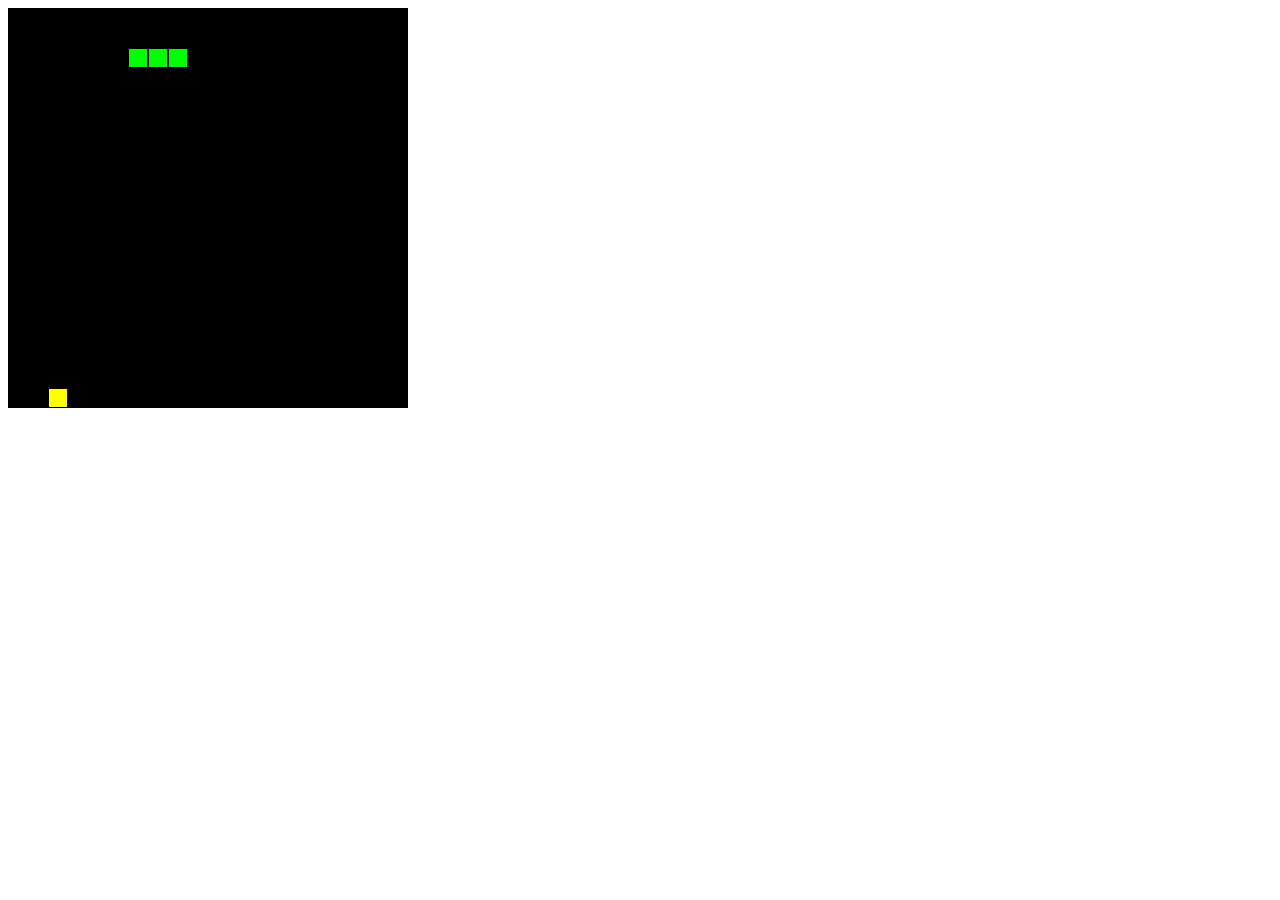
<file: 贪吃蛇.html>
<!DOCTYPE html>
<html>
<body>
<canvas id="can" width="400" height="400" style="background:Black"></canvas>
<script>
    var sn=[42,41],dz=43,fx=1,n,ctx=document.getElementById("can").getContext("2d");
    function draw(t,c){
        ctx.fillStyle=c;
        ctx.fillRect(t%20*20+1,~~(t/20)*20+1,18,18);
    }
    document.onkeydown=function(e){fx=sn[1]-sn[0]==(n=[-1,-20,1,20][(e||event).keyCode-37]||fx)?fx:n};
    !function(){
        sn.unshift(n=sn[0]+fx);
        if(sn.indexOf(n,1)>0 || n<0||n>399||fx==1&&n%20==0||fx==-1&&n%20==19) return alert("GAME OVER");
        draw(n,"Lime");
        if(n==dz){
            while(sn.indexOf(dz=~~(Math.random()*400))>=0);
            draw(dz,"Yellow");
        }else
            draw(sn.pop(),"Black");
        setTimeout(arguments.callee,130);
    }();
</script>
</body>
</html>
</file>
<file: css/main.css>
/* normalize.css v3.0.2 | MIT License | git.io/normalize */
html {
  font-family: sans-serif; /* 1 */
  -ms-text-size-adjust: 100%; /* 2 */
  -webkit-text-size-adjust: 100%; /* 2 */
}
body {
  margin: 0;
}
article,
aside,
details,
figcaption,
figure,
footer,
header,
hgroup,
main,
menu,
nav,
section,
summary {
  display: block;
}
audio,
canvas,
progress,
video {
  display: inline-block; /* 1 */
  vertical-align: baseline; /* 2 */
}
audio:not([controls]) {
  display: none;
  height: 0;
}
[hidden],
template {
  display: none;
}
a {
  background-color: transparent;
}
a:active,
a:hover {
  outline: 0;
}
abbr[title] {
  border-bottom: 1px dotted;
}
b,
strong {
  font-weight: bold;
}
dfn {
  font-style: italic;
}
h1 {
  font-size: 2em;
  margin: 0.67em 0;
}
mark {
  background: #ff0;
  color: #000;
}
small {
  font-size: 80%;
}
sub,
sup {
  font-size: 75%;
  line-height: 0;
  position: relative;
  vertical-align: baseline;
}
sup {
  top: -0.5em;
}
sub {
  bottom: -0.25em;
}
img {
  border: 0;
}
svg:not(:root) {
  overflow: hidden;
}
figure {
  margin: 1em 40px;
}
hr {
  -moz-box-sizing: content-box;
  box-sizing: content-box;
  height: 0;
}
pre {
  overflow: auto;
}
code,
kbd,
pre,
samp {
  font-family: monospace, monospace;
  font-size: 1em;
}
button,
input,
optgroup,
select,
textarea {
  color: inherit; /* 1 */
  font: inherit; /* 2 */
  margin: 0; /* 3 */
}
button {
  overflow: visible;
}
button,
select {
  text-transform: none;
}
button,
html input[type="button"],
input[type="reset"],
input[type="submit"] {
  -webkit-appearance: button; /* 2 */
  cursor: pointer; /* 3 */
}
button[disabled],
html input[disabled] {
  cursor: default;
}
button::-moz-focus-inner,
input::-moz-focus-inner {
  border: 0;
  padding: 0;
}
input {
  line-height: normal;
}
input[type="checkbox"],
input[type="radio"] {
  box-sizing: border-box; /* 1 */
  padding: 0; /* 2 */
}
input[type="number"]::-webkit-inner-spin-button,
input[type="number"]::-webkit-outer-spin-button {
  height: auto;
}
input[type="search"] {
  -webkit-appearance: textfield; /* 1 */
  -moz-box-sizing: content-box;
  -webkit-box-sizing: content-box; /* 2 */
  box-sizing: content-box;
}
input[type="search"]::-webkit-search-cancel-button,
input[type="search"]::-webkit-search-decoration {
  -webkit-appearance: none;
}
fieldset {
  border: 1px solid #c0c0c0;
  margin: 0 2px;
  padding: 0.35em 0.625em 0.75em;
}
legend {
  border: 0; /* 1 */
  padding: 0; /* 2 */
}
textarea {
  overflow: auto;
}
optgroup {
  font-weight: bold;
}
table {
  border-collapse: collapse;
  border-spacing: 0;
}
td,
th {
  padding: 0;
}
::selection {
  background: #262a30;
  color: #fff;
}
body {
  position: relative;
  font-family: 'Lato', "PingFang SC", "Microsoft YaHei", sans-serif;
  font-size: 14px;
  line-height: 2;
  color: #555;
  background: #fff;
}
@media (max-width: 767px) {
  body {
    padding-right: 0 !important;
  }
}
@media (min-width: 768px) and (max-width: 991px) {
  body {
    padding-right: 0 !important;
  }
}
@media (min-width: 1600px) {
  body {
    font-size: 16px;
  }
}
h1,
h2,
h3,
h4,
h5,
h6 {
  margin: 0;
  padding: 0;
  font-weight: bold;
  line-height: 1.5;
  font-family: 'Lato', "PingFang SC", "Microsoft YaHei", sans-serif;
}
h2,
h3,
h4,
h5,
h6 {
  margin: 20px 0 15px;
}
h1 {
  font-size: 24px;
}
@media (max-width: 767px) {
  h1 {
    font-size: 20px;
  }
}
h2 {
  font-size: 22px;
}
@media (max-width: 767px) {
  h2 {
    font-size: 18px;
  }
}
h3 {
  font-size: 20px;
}
@media (max-width: 767px) {
  h3 {
    font-size: 16px;
  }
}
h4 {
  font-size: 18px;
}
@media (max-width: 767px) {
  h4 {
    font-size: 14px;
  }
}
h5 {
  font-size: 16px;
}
@media (max-width: 767px) {
  h5 {
    font-size: 12px;
  }
}
h6 {
  font-size: 14px;
}
@media (max-width: 767px) {
  h6 {
    font-size: 10px;
  }
}
p {
  margin: 0 0 20px 0;
}
a {
  color: #555;
  text-decoration: none;
  border-bottom: 1px solid #999;
  word-wrap: break-word;
}
a:hover {
  color: #222;
  border-bottom-color: #222;
}
blockquote {
  margin: 0;
  padding: 0;
}
img {
  display: block;
  margin: auto;
  max-width: 100%;
  height: auto;
}
hr {
  margin: 40px 0;
  height: 3px;
  border: none;
  background-color: #ddd;
  background-image: repeating-linear-gradient(-45deg, #fff, #fff 4px, transparent 4px, transparent 8px);
}
blockquote {
  padding: 0 15px;
  color: #666;
  border-left: 4px solid #ddd;
}
blockquote cite::before {
  content: "-";
  padding: 0 5px;
}
dt {
  font-weight: 700;
}
dd {
  margin: 0;
  padding: 0;
}
.text-left {
  text-align: left;
}
.text-center {
  text-align: center;
}
.text-right {
  text-align: right;
}
.text-justify {
  text-align: justify;
}
.text-nowrap {
  white-space: nowrap;
}
.text-lowercase {
  text-transform: lowercase;
}
.text-uppercase {
  text-transform: uppercase;
}
.text-capitalize {
  text-transform: capitalize;
}
.center-block {
  display: block;
  margin-left: auto;
  margin-right: auto;
}
.clearfix:before,
.clearfix:after {
  content: " ";
  display: table;
}
.clearfix:after {
  clear: both;
}
.pullquote {
  width: 45%;
}
.pullquote.left {
  float: left;
  margin-left: 5px;
  margin-right: 10px;
}
.pullquote.right {
  float: right;
  margin-left: 10px;
  margin-right: 5px;
}
.affix.affix.affix {
  position: fixed;
}
.translation {
  margin-top: -20px;
  font-size: 14px;
  color: #999;
}
.scrollbar-measure {
  width: 100px;
  height: 100px;
  overflow: scroll;
  position: absolute;
  top: -9999px;
}
.use-motion .motion-element {
  opacity: 0;
}
table {
  margin: 20px 0;
  width: 100%;
  border-collapse: collapse;
  border-spacing: 0;
  border: 1px solid #ddd;
  font-size: 14px;
  table-layout: fixed;
  word-wrap: break-all;
}
table>tbody>tr:nth-of-type(odd) {
  background-color: #f9f9f9;
}
table>tbody>tr:hover {
  background-color: #f5f5f5;
}
caption,
th,
td {
  padding: 8px;
  text-align: left;
  vertical-align: middle;
  font-weight: normal;
}
th,
td {
  border-bottom: 3px solid #ddd;
  border-right: 1px solid #eee;
}
th {
  padding-bottom: 10px;
  font-weight: 700;
}
td {
  border-bottom-width: 1px;
}
html,
body {
  height: 100%;
}
.container {
  position: relative;
  min-height: 100%;
}
.header-inner {
  margin: 0 auto;
  padding: 100px 0 70px;
  width: 700px;
}
@media (min-width: 1600px) {
  .container .header-inner {
    width: 900px;
  }
}
.main {
  padding-bottom: 150px;
}
.main-inner {
  margin: 0 auto;
  width: 700px;
}
@media (min-width: 1600px) {
  .container .main-inner {
    width: 900px;
  }
}
.footer {
  position: absolute;
  left: 0;
  bottom: 0;
  width: 100%;
  min-height: 50px;
}
.footer-inner {
  box-sizing: border-box;
  margin: 20px auto;
  width: 700px;
}
@media (min-width: 1600px) {
  .container .footer-inner {
    width: 900px;
  }
}
pre,
.highlight {
  overflow: auto;
  margin: 20px 0;
  padding: 0;
  font-size: 13px;
  color: #4d4d4c;
  background: #f7f7f7;
  line-height: 1.6;
}
pre,
code {
  font-family: consolas, Menlo, "PingFang SC", "Microsoft YaHei", monospace;
}
code {
  padding: 2px 4px;
  word-wrap: break-word;
  color: #555;
  background: #eee;
  border-radius: 3px;
  font-size: 13px;
}
pre code {
  padding: 0;
  color: #4d4d4c;
  background: none;
  text-shadow: none;
}
.highlight {
  border-radius: 1px;
}
.highlight pre {
  border: none;
  margin: 0;
  padding: 10px 0;
}
.highlight table {
  margin: 0;
  width: auto;
  border: none;
}
.highlight td {
  border: none;
  padding: 0;
}
.highlight figcaption {
  font-size: 1em;
  color: #4d4d4c;
  line-height: 1em;
  margin-bottom: 1em;
}
.highlight figcaption:before,
.highlight figcaption:after {
  content: " ";
  display: table;
}
.highlight figcaption:after {
  clear: both;
}
.highlight figcaption a {
  float: right;
  color: #4d4d4c;
}
.highlight figcaption a:hover {
  border-bottom-color: #4d4d4c;
}
.highlight .gutter pre {
  padding-left: 10px;
  padding-right: 10px;
  color: #869194;
  text-align: right;
  background-color: #eff2f3;
}
.highlight .code pre {
  width: 100%;
  padding-left: 10px;
  padding-right: 10px;
  background-color: #f7f7f7;
}
.highlight .line {
  height: 20px;
}
.gutter {
  -webkit-user-select: none;
  -moz-user-select: none;
  -ms-user-select: none;
  user-select: none;
}
.gist table {
  width: auto;
}
.gist table td {
  border: none;
}
pre .deletion {
  background: #fdd;
}
pre .addition {
  background: #dfd;
}
pre .meta {
  color: #8959a8;
}
pre .comment {
  color: #8e908c;
}
pre .variable,
pre .attribute,
pre .tag,
pre .regexp,
pre .ruby .constant,
pre .xml .tag .title,
pre .xml .pi,
pre .xml .doctype,
pre .html .doctype,
pre .css .id,
pre .css .class,
pre .css .pseudo {
  color: #c82829;
}
pre .number,
pre .preprocessor,
pre .built_in,
pre .literal,
pre .params,
pre .constant,
pre .command {
  color: #f5871f;
}
pre .ruby .class .title,
pre .css .rules .attribute,
pre .string,
pre .value,
pre .inheritance,
pre .header,
pre .ruby .symbol,
pre .xml .cdata,
pre .special,
pre .number,
pre .formula {
  color: #718c00;
}
pre .title,
pre .css .hexcolor {
  color: #3e999f;
}
pre .function,
pre .python .decorator,
pre .python .title,
pre .ruby .function .title,
pre .ruby .title .keyword,
pre .perl .sub,
pre .javascript .title,
pre .coffeescript .title {
  color: #4271ae;
}
pre .keyword,
pre .javascript .function {
  color: #8959a8;
}
.full-image.full-image.full-image {
  border: none;
  max-width: 100%;
  width: auto;
  margin: 20px auto;
}
@media (min-width: 992px) {
  .full-image.full-image.full-image {
    max-width: none;
    width: 110%;
    margin: 25px -5%;
  }
}
.blockquote-center,
.page-home .post-type-quote blockquote,
.page-post-detail .post-type-quote blockquote {
  position: relative;
  margin: 40px 0;
  padding: 0;
  border-left: none;
  text-align: center;
}
.blockquote-center::before,
.page-home .post-type-quote blockquote::before,
.page-post-detail .post-type-quote blockquote::before,
.blockquote-center::after,
.page-home .post-type-quote blockquote::after,
.page-post-detail .post-type-quote blockquote::after {
  position: absolute;
  content: ' ';
  display: block;
  width: 100%;
  height: 24px;
  opacity: 0.2;
  background-repeat: no-repeat;
  background-position: 0 -6px;
  background-size: 22px 22px;
}
.blockquote-center::before,
.page-home .post-type-quote blockquote::before,
.page-post-detail .post-type-quote blockquote::before {
  top: -20px;
  background-image: url("../images/quote-l.svg");
  border-top: 1px solid #ccc;
}
.blockquote-center::after,
.page-home .post-type-quote blockquote::after,
.page-post-detail .post-type-quote blockquote::after {
  bottom: -20px;
  background-image: url("../images/quote-r.svg");
  border-bottom: 1px solid #ccc;
  background-position: 100% 8px;
}
.blockquote-center p,
.page-home .post-type-quote blockquote p,
.page-post-detail .post-type-quote blockquote p,
.blockquote-center div,
.page-home .post-type-quote blockquote div,
.page-post-detail .post-type-quote blockquote div {
  text-align: center;
}
.post .post-body .group-picture img {
  box-sizing: border-box;
  padding: 0 3px;
  border: none;
}
.post .group-picture-row {
  overflow: hidden;
  margin-top: 6px;
}
.post .group-picture-row:first-child {
  margin-top: 0;
}
.post .group-picture-column {
  float: left;
}
.page-post-detail .post-body .group-picture-column {
  float: none;
  margin-top: 10px;
  width: auto !important;
}
.page-post-detail .post-body .group-picture-column img {
  margin: 0 auto;
}
.page-archive .group-picture-container {
  overflow: hidden;
}
.page-archive .group-picture-row {
  float: left;
}
.page-archive .group-picture-row:first-child {
  margin-top: 6px;
}
.page-archive .group-picture-column {
  max-width: 150px;
  max-height: 150px;
}
.post-body .note {
  position: relative;
  padding: 15px;
  margin-bottom: 20px;
  border: 1px solid #eee;
  border-left-width: 5px;
  border-radius: 3px;
}
.post-body .note h2,
.post-body .note h3,
.post-body .note h4,
.post-body .note h5,
.post-body .note h6 {
  margin-top: 0;
  margin-bottom: 0;
  border-bottom: initial;
  padding-top: 0 !important;
}
.post-body .note p:first-child,
.post-body .note ul:first-child,
.post-body .note ol:first-child,
.post-body .note table:first-child,
.post-body .note pre:first-child,
.post-body .note blockquote:first-child {
  margin-top: 0;
}
.post-body .note p:last-child,
.post-body .note ul:last-child,
.post-body .note ol:last-child,
.post-body .note table:last-child,
.post-body .note pre:last-child,
.post-body .note blockquote:last-child {
  margin-bottom: 0;
}
.post-body .note.default {
  border-left-color: #777;
}
.post-body .note.default h2,
.post-body .note.default h3,
.post-body .note.default h4,
.post-body .note.default h5,
.post-body .note.default h6 {
  color: #777;
}
.post-body .note.primary {
  border-left-color: #6f42c1;
}
.post-body .note.primary h2,
.post-body .note.primary h3,
.post-body .note.primary h4,
.post-body .note.primary h5,
.post-body .note.primary h6 {
  color: #6f42c1;
}
.post-body .note.info {
  border-left-color: #428bca;
}
.post-body .note.info h2,
.post-body .note.info h3,
.post-body .note.info h4,
.post-body .note.info h5,
.post-body .note.info h6 {
  color: #428bca;
}
.post-body .note.success {
  border-left-color: #5cb85c;
}
.post-body .note.success h2,
.post-body .note.success h3,
.post-body .note.success h4,
.post-body .note.success h5,
.post-body .note.success h6 {
  color: #5cb85c;
}
.post-body .note.warning {
  border-left-color: #f0ad4e;
}
.post-body .note.warning h2,
.post-body .note.warning h3,
.post-body .note.warning h4,
.post-body .note.warning h5,
.post-body .note.warning h6 {
  color: #f0ad4e;
}
.post-body .note.danger {
  border-left-color: #d9534f;
}
.post-body .note.danger h2,
.post-body .note.danger h3,
.post-body .note.danger h4,
.post-body .note.danger h5,
.post-body .note.danger h6 {
  color: #d9534f;
}
.post-body .label {
  display: inline;
  padding: 0 2px;
  white-space: nowrap;
}
.post-body .label.default {
  background-color: #f0f0f0;
}
.post-body .label.primary {
  background-color: #efe6f7;
}
.post-body .label.info {
  background-color: #e5f2f8;
}
.post-body .label.success {
  background-color: #e7f4e9;
}
.post-body .label.warning {
  background-color: #fcf6e1;
}
.post-body .label.danger {
  background-color: #fae8eb;
}
.post-body .tabs {
  position: relative;
  display: block;
  margin-bottom: 20px;
  padding-top: 10px;
}
.post-body .tabs ul.nav-tabs {
  margin: 0;
  padding: 0;
  display: flex;
  margin-bottom: -1px;
}
@media (max-width: 413px) {
  .post-body .tabs ul.nav-tabs {
    display: block;
    margin-bottom: 5px;
  }
}
.post-body .tabs ul.nav-tabs li.tab {
  list-style-type: none !important;
  margin: 0 0.25em 0 0;
  border-top: 3px solid transparent;
  border-left: 1px solid transparent;
  border-right: 1px solid transparent;
}
@media (max-width: 413px) {
  .post-body .tabs ul.nav-tabs li.tab {
    margin: initial;
    border-top: 1px solid transparent;
    border-left: 3px solid transparent;
    border-right: 1px solid transparent;
    border-bottom: 1px solid transparent;
  }
}
.post-body .tabs ul.nav-tabs li.tab a {
  outline: 0;
  border-bottom: initial;
  display: block;
  line-height: 1.8em;
  padding: 0.25em 0.75em;
  transition-duration: 0.2s;
  transition-timing-function: ease-out;
  transition-delay: 0s;
}
.post-body .tabs ul.nav-tabs li.tab a i {
  width: 1.285714285714286em;
}
.post-body .tabs ul.nav-tabs li.tab.active {
  border-top: 3px solid #fc6423;
  border-left: 1px solid #ddd;
  border-right: 1px solid #ddd;
  background-color: #fff;
}
@media (max-width: 413px) {
  .post-body .tabs ul.nav-tabs li.tab.active {
    border-top: 1px solid #ddd;
    border-left: 3px solid #fc6423;
    border-right: 1px solid #ddd;
    border-bottom: 1px solid #ddd;
  }
}
.post-body .tabs ul.nav-tabs li.tab.active a {
  cursor: default;
  color: #555;
}
.post-body .tabs .tab-content {
  background-color: #fff;
}
.post-body .tabs .tab-content .tab-pane {
  border: 1px solid #ddd;
  padding: 20px 20px 0 20px;
}
.post-body .tabs .tab-content .tab-pane:not(.active) {
  display: none !important;
}
.post-body .tabs .tab-content .tab-pane.active {
  display: block !important;
}
.btn {
  display: inline-block;
  padding: 0 20px;
  font-size: 14px;
  color: #fff;
  background: #222;
  border: 2px solid #222;
  text-decoration: none;
  border-radius: 0;
  transition-property: background-color;
  transition-duration: 0.2s;
  transition-timing-function: ease-in-out;
  transition-delay: 0s;
}
.btn:hover,
.post-button .btn:hover {
  border-color: #222;
  color: #222;
  background: #fff;
}
.btn-bar {
  display: block;
  width: 22px;
  height: 2px;
  background: #555;
  border-radius: 1px;
}
.btn-bar+.btn-bar {
  margin-top: 4px;
}
.pagination {
  margin: 120px 0 40px;
  text-align: center;
  border-top: 1px solid #eee;
}
.page-number-basic,
.pagination .prev,
.pagination .next,
.pagination .page-number,
.pagination .space {
  display: inline-block;
  position: relative;
  top: -1px;
  margin: 0 10px;
  padding: 0 10px;
  line-height: 30px;
}
@media (max-width: 767px) {
  .page-number-basic,
  .pagination .prev,
  .pagination .next,
  .pagination .page-number,
  .pagination .space {
    margin: 0 5px;
  }
}
.pagination .prev,
.pagination .next,
.pagination .page-number {
  border-bottom: 0;
  border-top: 1px solid #eee;
  transition-property: border-color;
  transition-duration: 0.2s;
  transition-timing-function: ease-in-out;
  transition-delay: 0s;
}
.pagination .prev:hover,
.pagination .next:hover,
.pagination .page-number:hover {
  border-top-color: #222;
}
.pagination .space {
  padding: 0;
  margin: 0;
}
.pagination .prev {
  margin-left: 0;
}
.pagination .next {
  margin-right: 0;
}
.pagination .page-number.current {
  color: #fff;
  background: #ccc;
  border-top-color: #ccc;
}
@media (max-width: 767px) {
  .pagination {
    border-top: none;
  }
  .pagination .prev,
  .pagination .next,
  .pagination .page-number {
    margin-bottom: 10px;
    border-top: 0;
    border-bottom: 1px solid #eee;
  }
  .pagination .prev:hover,
  .pagination .next:hover,
  .pagination .page-number:hover {
    border-bottom-color: #222;
  }
}
.comments {
  margin: 60px 20px 0;
}
.tag-cloud {
  text-align: center;
}
.tag-cloud a {
  display: inline-block;
  margin: 10px;
}
.back-to-top {
  box-sizing: border-box;
  position: fixed;
  bottom: -100px;
  right: 30px;
  z-index: 1050;
  padding: 0 6px;
  width: 24px;
  background: #222;
  font-size: 12px;
  opacity: 1;
  color: #fff;
  cursor: pointer;
  text-align: center;
  -webkit-transform: translateZ(0);
  transition-property: bottom;
  transition-duration: 0.2s;
  transition-timing-function: ease-in-out;
  transition-delay: 0s;
}
@media (min-width: 768px) and (max-width: 991px) {
  .back-to-top {
    display: none !important;
  }
}
@media (max-width: 767px) {
  .back-to-top {
    display: none !important;
  }
}
.back-to-top.back-to-top-on {
  bottom: 19px;
}
.header {
  background: transparent;
}
.header-inner {
  position: relative;
}
.headband {
  height: 3px;
  background: #222;
}
.site-meta {
  margin: 0;
  text-align: left;
}
@media (max-width: 767px) {
  .site-meta {
    text-align: center;
  }
}
.brand {
  position: relative;
  display: inline-block;
  padding: 0 40px;
  color: #222;
  background: #222;
  border-bottom: none;
}
.brand:hover {
  color: #222;
}
.logo {
  display: inline-block;
  margin-right: 5px;
  line-height: 36px;
  vertical-align: top;
}
.site-title {
  display: inline-block;
  vertical-align: top;
  line-height: 36px;
  font-size: 20px;
  font-weight: normal;
  font-family: 'Lato', "PingFang SC", "Microsoft YaHei", sans-serif;
}
.site-subtitle {
  margin-top: 10px;
  font-size: 13px;
  color: #999;
}
.use-motion .brand {
  opacity: 0;
}
.use-motion .logo,
.use-motion .site-title,
.use-motion .site-subtitle {
  opacity: 0;
  position: relative;
  top: -10px;
}
.site-nav-toggle {
  display: none;
  position: absolute;
  top: 10px;
  left: 10px;
}
@media (max-width: 767px) {
  .site-nav-toggle {
    display: block;
  }
}
.site-nav-toggle button {
  margin-top: 2px;
  padding: 9px 10px;
  background: transparent;
  border: none;
}
@media (max-width: 767px) {
  .site-nav {
    display: none;
    margin: 0 -10px;
    padding: 0 10px;
    clear: both;
    border-top: 1px solid #ddd;
  }
}
@media (min-width: 768px) and (max-width: 991px) {
  .site-nav {
    display: block !important;
  }
}
@media (min-width: 992px) {
  .site-nav {
    display: block !important;
  }
}
.menu {
  margin-top: 20px;
  padding-left: 0;
  text-align: center;
}
.menu .menu-item {
  display: inline-block;
  margin: 0 10px;
  list-style: none;
}
@media screen and (max-width: 767px) {
  .menu .menu-item {
    margin-top: 10px;
  }
}
.menu .menu-item a {
  display: block;
  font-size: 13px;
  line-height: inherit;
  border-bottom: 1px solid transparent;
  transition-property: border-color;
  transition-duration: 0.2s;
  transition-timing-function: ease-in-out;
  transition-delay: 0s;
}
.menu .menu-item a:hover {
  border-bottom-color: #222;
}
.menu .menu-item .fa {
  margin-right: 5px;
}
.use-motion .menu-item {
  opacity: 0;
}
.post-body {
  font-family: 'Lato', "PingFang SC", "Microsoft YaHei", sans-serif;
}
@media (max-width: 767px) {
  .post-body {
    word-break: break-word;
  }
}
.post-body .fancybox img {
  display: block !important;
  margin: 0 auto;
  cursor: pointer;
  cursor: zoom-in;
  cursor: -webkit-zoom-in;
}
.post-body .image-caption,
.post-body .figure .caption {
  margin: 10px auto 15px;
  text-align: center;
  font-size: 14px;
  color: #999;
  font-weight: bold;
  line-height: 1;
}
.post-sticky-flag {
  display: inline-block;
  font-size: 16px;
  -ms-transform: rotate(30deg);
  -webkit-transform: rotate(30deg);
  -moz-transform: rotate(30deg);
  -ms-transform: rotate(30deg);
  -o-transform: rotate(30deg);
  transform: rotate(30deg);
}
.posts-expand {
  padding-top: 40px;
}
@media (max-width: 767px) {
  .posts-expand {
    margin: 0 20px;
  }
  .post-body pre {
    padding: 10px;
  }
  .post-body pre .gutter pre {
    padding-right: 10px;
  }
  .post-body .highlight {
    margin-left: 0px;
    margin-right: 0px;
    padding: 0;
  }
  .post-body .highlight .gutter pre {
    padding-right: 10px;
  }
}
@media (min-width: 992px) {
  .posts-expand .post-body {
    text-align: justify;
  }
}
.posts-expand .post-body h2,
.posts-expand .post-body h3,
.posts-expand .post-body h4,
.posts-expand .post-body h5,
.posts-expand .post-body h6 {
  padding-top: 10px;
}
.posts-expand .post-body h2 .header-anchor,
.posts-expand .post-body h3 .header-anchor,
.posts-expand .post-body h4 .header-anchor,
.posts-expand .post-body h5 .header-anchor,
.posts-expand .post-body h6 .header-anchor {
  float: right;
  margin-left: 10px;
  color: #ccc;
  border-bottom-style: none;
  visibility: hidden;
}
.posts-expand .post-body h2 .header-anchor:hover,
.posts-expand .post-body h3 .header-anchor:hover,
.posts-expand .post-body h4 .header-anchor:hover,
.posts-expand .post-body h5 .header-anchor:hover,
.posts-expand .post-body h6 .header-anchor:hover {
  color: inherit;
}
.posts-expand .post-body h2:hover .header-anchor,
.posts-expand .post-body h3:hover .header-anchor,
.posts-expand .post-body h4:hover .header-anchor,
.posts-expand .post-body h5:hover .header-anchor,
.posts-expand .post-body h6:hover .header-anchor {
  visibility: visible;
}
.posts-expand .post-body ul li {
  list-style: circle;
}
.posts-expand .post-body img {
  box-sizing: border-box;
  margin: auto;
  padding: 3px;
  border: 1px solid #ddd;
}
.posts-expand .fancybox img {
  margin: 0 auto;
}
@media (max-width: 767px) {
  .posts-collapse {
    margin: 0 20px;
  }
  .posts-collapse .post-title,
  .posts-collapse .post-meta {
    display: block;
    width: auto;
    text-align: left;
  }
}
.posts-collapse {
  position: relative;
  z-index: 1010;
  margin-left: 0;
}
.posts-collapse::after {
  content: " ";
  position: absolute;
  top: 20px;
  left: 0;
  margin-left: -2px;
  width: 4px;
  height: 100%;
  background: #f5f5f5;
  z-index: -1;
}
@media (max-width: 767px) {
  .posts-collapse {
    margin: 0 20px;
  }
}
.posts-collapse .collection-title {
  position: relative;
  margin: 60px 0;
}
.posts-collapse .collection-title h1,
.posts-collapse .collection-title h2 {
  margin-left: 20px;
}
.posts-collapse .collection-title small {
  color: #bbb;
  margin-left: 5px;
}
.posts-collapse .collection-title::before {
  content: " ";
  position: absolute;
  left: 0;
  top: 50%;
  margin-left: -4px;
  margin-top: -4px;
  width: 8px;
  height: 8px;
  background: #bbb;
  border-radius: 50%;
}
.posts-collapse .post {
  margin: 30px 0;
}
.posts-collapse .post-header {
  position: relative;
  transition-duration: 0.2s;
  transition-timing-function: ease-in-out;
  transition-delay: 0s;
  transition-property: border;
  border-bottom: 1px dashed #ccc;
}
.posts-collapse .post-header::before {
  content: " ";
  position: absolute;
  left: 0;
  top: 12px;
  width: 6px;
  height: 6px;
  margin-left: -4px;
  background: #bbb;
  border-radius: 50%;
  border: 1px solid #fff;
  transition-duration: 0.2s;
  transition-timing-function: ease-in-out;
  transition-delay: 0s;
  transition-property: background;
}
.posts-collapse .post-header:hover {
  border-bottom-color: #666;
}
.posts-collapse .post-header:hover::before {
  background: #222;
}
.posts-collapse .post-meta {
  position: absolute;
  font-size: 12px;
  left: 20px;
  top: 5px;
}
.posts-collapse .post-comments-count {
  display: none;
}
.posts-collapse .post-title {
  margin-left: 60px;
  font-size: 16px;
  font-weight: normal;
  line-height: inherit;
}
.posts-collapse .post-title::after {
  margin-left: 3px;
  opacity: 0.6;
}
.posts-collapse .post-title a {
  color: #666;
  border-bottom: none;
}
.page-home .post-type-quote .post-header,
.page-post-detail .post-type-quote .post-header,
.page-home .post-type-quote .post-tags,
.page-post-detail .post-type-quote .post-tags {
  display: none;
}
.posts-expand .post-title {
  font-size: 26px;
  text-align: center;
  word-break: break-word;
  font-weight: 400;
}
@media (max-width: 767px) {
  .posts-expand .post-title {
    font-size: 22px;
  }
}
.posts-expand .post-title-link {
  display: inline-block;
  position: relative;
  color: #555;
  border-bottom: none;
  line-height: 1.2;
  vertical-align: top;
}
.posts-expand .post-title-link::before {
  content: "";
  position: absolute;
  width: 100%;
  height: 2px;
  bottom: 0;
  left: 0;
  background-color: #000;
  visibility: hidden;
  -webkit-transform: scaleX(0);
  -moz-transform: scaleX(0);
  -ms-transform: scaleX(0);
  -o-transform: scaleX(0);
  transform: scaleX(0);
  transition-duration: 0.2s;
  transition-timing-function: ease-in-out;
  transition-delay: 0s;
}
.posts-expand .post-title-link:hover::before {
  visibility: visible;
  -webkit-transform: scaleX(1);
  -moz-transform: scaleX(1);
  -ms-transform: scaleX(1);
  -o-transform: scaleX(1);
  transform: scaleX(1);
}
.posts-expand .post-title-link .fa {
  font-size: 16px;
}
.posts-expand .post-meta {
  margin: 3px 0 60px 0;
  color: #999;
  font-family: 'Lato', "PingFang SC", "Microsoft YaHei", sans-serif;
  font-size: 12px;
  text-align: center;
}
.posts-expand .post-meta .post-category-list {
  display: inline-block;
  margin: 0;
  padding: 3px;
}
.posts-expand .post-meta .post-category-list-link {
  color: #999;
}
.posts-expand .post-meta .post-description {
  font-size: 14px;
  margin-top: 2px;
}
.post-wordcount {
  display: inline-block;
}
.post-meta-divider {
  margin: 0 0.5em;
}
.post-meta-item-icon {
  margin-right: 3px;
}
@media (min-width: 768px) and (max-width: 991px) {
  .post-meta-item-icon {
    display: inline-block;
  }
}
@media (max-width: 767px) {
  .post-meta-item-icon {
    display: inline-block;
  }
}
@media (min-width: 768px) and (max-width: 991px) {
  .post-meta-item-text {
    display: none;
  }
}
@media (max-width: 767px) {
  .post-meta-item-text {
    display: none;
  }
}
@media (max-width: 767px) {
  .posts-expand .post-comments-count {
    display: none;
  }
}
.post-button {
  margin-top: 50px;
}
.post-button .btn {
  color: #555;
  font-size: 14px;
  background: transparent;
  border-radius: 0;
  line-height: 2;
  margin: 0 4px 8px 4px;
}
.post-button .fa-fw {
  width: 1.285714285714286em;
  text-align: left;
}
.posts-expand .post-tags {
  margin-top: 40px;
  text-align: center;
}
.posts-expand .post-tags a {
  display: inline-block;
  margin-right: 10px;
  font-size: 13px;
}
.post-nav {
  display: table;
  margin-top: 15px;
  width: 100%;
  border-top: 1px solid #eee;
}
.post-nav-divider {
  display: table-cell;
  width: 10%;
}
.post-nav-item {
  display: table-cell;
  padding: 10px 0 0 0;
  width: 45%;
  vertical-align: top;
}
.post-nav-item a {
  position: relative;
  display: block;
  line-height: 25px;
  font-size: 14px;
  color: #555;
  border-bottom: none;
}
.post-nav-item a:hover {
  color: #222;
  border-bottom: none;
}
.post-nav-item a:active {
  top: 2px;
}
.post-nav-item .fa {
  position: absolute;
  top: 8px;
  left: 0;
  font-size: 12px;
}
.post-nav-next a {
  padding-left: 15px;
}
.post-nav-prev {
  text-align: right;
}
.post-nav-prev a {
  padding-right: 15px;
}
.post-nav-prev .fa {
  right: 0;
  left: auto;
}
.posts-expand .post-eof {
  display: block;
  margin: 80px auto 60px;
  width: 8%;
  height: 1px;
  background: #ccc;
  text-align: center;
}
.post:last-child .post-eof.post-eof.post-eof {
  display: none;
}
.post-gallery {
  display: table;
  table-layout: fixed;
  width: 100%;
  border-collapse: separate;
}
.post-gallery-row {
  display: table-row;
}
.post-gallery .post-gallery-img {
  display: table-cell;
  text-align: center;
  vertical-align: middle;
  border: none;
}
.post-gallery .post-gallery-img img {
  max-width: 100%;
  max-height: 100%;
  border: none;
}
.fancybox-close,
.fancybox-close:hover {
  border: none;
}
.rtl.post-body p,
.rtl.post-body a,
.rtl.post-body h1,
.rtl.post-body h2,
.rtl.post-body h3,
.rtl.post-body h4,
.rtl.post-body h5,
.rtl.post-body h6,
.rtl.post-body li,
.rtl.post-body ul,
.rtl.post-body ol {
  direction: rtl;
  font-family: UKIJ Ekran;
}
.rtl.post-title {
  font-family: UKIJ Ekran;
}
.sidebar {
  position: fixed;
  right: 0;
  top: 0;
  bottom: 0;
  width: 0;
  z-index: 1040;
  box-shadow: inset 0 2px 6px #000;
  background: #222;
  -webkit-transform: translateZ(0);
}
.sidebar a {
  color: #999;
  border-bottom-color: #555;
}
.sidebar a:hover {
  color: #eee;
}
@media (min-width: 768px) and (max-width: 991px) {
  .sidebar {
    display: none !important;
  }
}
@media (max-width: 767px) {
  .sidebar {
    display: none !important;
  }
}
.sidebar-inner {
  position: relative;
  padding: 20px 10px;
  color: #999;
  text-align: center;
}
.sidebar-toggle {
  position: fixed;
  right: 30px;
  bottom: 45px;
  width: 14px;
  height: 14px;
  padding: 5px;
  background: #222;
  line-height: 0;
  z-index: 1050;
  cursor: pointer;
  -webkit-transform: translateZ(0);
}
@media (min-width: 768px) and (max-width: 991px) {
  .sidebar-toggle {
    display: none !important;
  }
}
@media (max-width: 767px) {
  .sidebar-toggle {
    display: none !important;
  }
}
.sidebar-toggle-line {
  position: relative;
  display: inline-block;
  vertical-align: top;
  height: 2px;
  width: 100%;
  background: #fff;
  margin-top: 3px;
}
.sidebar-toggle-line:first-child {
  margin-top: 0;
}
.site-author-image {
  display: block;
  margin: 0 auto;
  padding: 2px;
  max-width: 96px;
  height: auto;
  border: 2px solid #333;
}
.site-author-name {
  margin: 5px 0 0;
  text-align: center;
  color: #f5f5f5;
  font-weight: normal;
}
.site-description {
  margin-top: 5px;
  text-align: center;
  font-size: 14px;
  color: #999;
}
.site-state {
  overflow: hidden;
  line-height: 1.4;
  white-space: nowrap;
  text-align: center;
}
.site-state-item {
  display: inline-block;
  padding: 0 15px;
  border-left: 1px solid #333;
}
.site-state-item:first-child {
  border-left: none;
}
.site-state-item a {
  border-bottom: none;
}
.site-state-item-count {
  display: block;
  text-align: center;
  color: inherit;
  font-weight: 600;
  font-size: 18px;
}
.site-state-item-name {
  font-size: 13px;
  color: inherit;
}
.feed-link {
  margin-top: 20px;
}
.feed-link a {
  display: inline-block;
  padding: 0 15px;
  color: #fc6423;
  border: 1px solid #fc6423;
  border-radius: 4px;
}
.feed-link a i {
  color: #fc6423;
  font-size: 14px;
}
.feed-link a:hover {
  color: #fff;
  background: #fc6423;
}
.feed-link a:hover i {
  color: #fff;
}
.links-of-author {
  margin-top: 20px;
  display: flex;
  flex-wrap: wrap;
  justify-content: center;
}
.links-of-author a {
  display: inline-block;
  vertical-align: middle;
  margin-right: 10px;
  margin-bottom: 10px;
  border-bottom-color: #555;
  font-size: 13px;
}
.links-of-author a:before {
  display: inline-block;
  vertical-align: middle;
  margin-right: 3px;
  content: " ";
  width: 4px;
  height: 4px;
  border-radius: 50%;
  background: #555203;
}
.links-of-blogroll {
  font-size: 13px;
}
.links-of-blogroll-title {
  margin-top: 20px;
  font-size: 14px;
  font-weight: 600;
}
.links-of-blogroll-list {
  margin: 0;
  padding: 0;
  list-style: none;
}
.links-of-blogroll-item {
  padding: 2px 10px;
}
.sidebar-nav {
  margin: 0 0 20px;
  padding-left: 0;
}
.sidebar-nav li {
  display: inline-block;
  cursor: pointer;
  border-bottom: 1px solid transparent;
  font-size: 14px;
  color: #555;
}
.sidebar-nav li:hover {
  color: #f5f5f5;
}
.page-post-detail .sidebar-nav-toc {
  padding: 0 5px;
}
.page-post-detail .sidebar-nav-overview {
  margin-left: 10px;
}
.sidebar-nav .sidebar-nav-active {
  color: #87daff;
  border-bottom-color: #87daff;
}
.sidebar-nav .sidebar-nav-active:hover {
  color: #87daff;
}
.sidebar-panel {
  display: none;
}
.sidebar-panel-active {
  display: block;
}
.post-toc-empty {
  font-size: 14px;
  color: #666;
}
.post-toc-wrap {
  overflow: hidden;
}
.post-toc {
  overflow: auto;
}
.post-toc ol {
  margin: 0;
  padding: 0 2px 5px 10px;
  text-align: left;
  list-style: none;
  font-size: 14px;
}
.post-toc ol > ol {
  padding-left: 0;
}
.post-toc ol a {
  transition-duration: 0.2s;
  transition-timing-function: ease-in-out;
  transition-delay: 0s;
  transition-property: all;
  color: #999;
  border-bottom-color: #555;
}
.post-toc ol a:hover {
  color: #ccc;
  border-bottom-color: #ccc;
}
.post-toc .nav-item {
  overflow: hidden;
  text-overflow: ellipsis;
  white-space: nowrap;
  line-height: 1.8;
}
.post-toc .nav .nav-child {
  display: none;
}
.post-toc .nav .active > .nav-child {
  display: block;
}
.post-toc .nav .active-current > .nav-child {
  display: block;
}
.post-toc .nav .active-current > .nav-child > .nav-item {
  display: block;
}
.post-toc .nav .active > a {
  color: #87daff;
  border-bottom-color: #87daff;
}
.post-toc .nav .active-current > a {
  color: #87daff;
}
.post-toc .nav .active-current > a:hover {
  color: #87daff;
}
.footer {
  font-size: 14px;
  color: #999;
}
.footer img {
  border: none;
}
.footer-inner {
  text-align: center;
}
.with-love {
  display: inline-block;
  margin: 0 5px;
}
.powered-by,
.theme-info {
  display: inline-block;
}
.powered-by {
  margin-right: 10px;
}
.powered-by::after {
  content: "|";
  padding-left: 10px;
}
.cc-license {
  margin-top: 10px;
  text-align: center;
}
.cc-license .cc-opacity {
  opacity: 0.7;
  border-bottom: none;
}
.cc-license .cc-opacity:hover {
  opacity: 0.9;
}
.cc-license img {
  display: inline-block;
}
.theme-next #ds-thread #ds-reset {
  color: #555;
}
.theme-next #ds-thread #ds-reset .ds-replybox {
  margin-bottom: 30px;
}
.theme-next #ds-thread #ds-reset .ds-replybox .ds-avatar,
.theme-next #ds-reset .ds-avatar img {
  box-shadow: none;
}
.theme-next #ds-thread #ds-reset .ds-textarea-wrapper {
  border-color: #c7d4e1;
  background: none;
  border-top-right-radius: 3px;
  border-top-left-radius: 3px;
}
.theme-next #ds-thread #ds-reset .ds-textarea-wrapper textarea {
  height: 60px;
}
.theme-next #ds-reset .ds-rounded-top {
  border-radius: 0;
}
.theme-next #ds-thread #ds-reset .ds-post-toolbar {
  box-sizing: border-box;
  border: 1px solid #c7d4e1;
  background: #f6f8fa;
}
.theme-next #ds-thread #ds-reset .ds-post-options {
  height: 40px;
  border: none;
  background: none;
}
.theme-next #ds-thread #ds-reset .ds-toolbar-buttons {
  top: 11px;
}
.theme-next #ds-thread #ds-reset .ds-sync {
  top: 5px;
}
.theme-next #ds-thread #ds-reset .ds-post-button {
  top: 4px;
  right: 5px;
  width: 90px;
  height: 30px;
  border: 1px solid #c5ced7;
  border-radius: 3px;
  background-image: linear-gradient(#fbfbfc, #f5f7f9);
  color: #60676d;
}
.theme-next #ds-thread #ds-reset .ds-post-button:hover {
  background-position: 0 -30px;
  color: #60676d;
}
.theme-next #ds-thread #ds-reset .ds-comments-info {
  padding: 10px 0;
}
.theme-next #ds-thread #ds-reset .ds-sort {
  display: none;
}
.theme-next #ds-thread #ds-reset li.ds-tab a.ds-current {
  border: none;
  background: #f6f8fa;
  color: #60676d;
}
.theme-next #ds-thread #ds-reset li.ds-tab a.ds-current:hover {
  background-color: #e9f0f7;
  color: #60676d;
}
.theme-next #ds-thread #ds-reset li.ds-tab a {
  border-radius: 2px;
  padding: 5px;
}
.theme-next #ds-thread #ds-reset .ds-login-buttons p {
  color: #999;
  line-height: 36px;
}
.theme-next #ds-thread #ds-reset .ds-login-buttons .ds-service-list li {
  height: 28px;
}
.theme-next #ds-thread #ds-reset .ds-service-list a {
  background: none;
  padding: 5px;
  border: 1px solid;
  border-radius: 3px;
  text-align: center;
}
.theme-next #ds-thread #ds-reset .ds-service-list a:hover {
  color: #fff;
  background: #666;
}
.theme-next #ds-thread #ds-reset .ds-service-list .ds-weibo {
  color: #fc9b00;
  border-color: #fc9b00;
}
.theme-next #ds-thread #ds-reset .ds-service-list .ds-weibo:hover {
  background: #fc9b00;
}
.theme-next #ds-thread #ds-reset .ds-service-list .ds-qq {
  color: #60a3ec;
  border-color: #60a3ec;
}
.theme-next #ds-thread #ds-reset .ds-service-list .ds-qq:hover {
  background: #60a3ec;
}
.theme-next #ds-thread #ds-reset .ds-service-list .ds-renren {
  color: #2e7ac4;
  border-color: #2e7ac4;
}
.theme-next #ds-thread #ds-reset .ds-service-list .ds-renren:hover {
  background: #2e7ac4;
}
.theme-next #ds-thread #ds-reset .ds-service-list .ds-douban {
  color: #37994c;
  border-color: #37994c;
}
.theme-next #ds-thread #ds-reset .ds-service-list .ds-douban:hover {
  background: #37994c;
}
.theme-next #ds-thread #ds-reset .ds-service-list .ds-kaixin {
  color: #fef20d;
  border-color: #fef20d;
}
.theme-next #ds-thread #ds-reset .ds-service-list .ds-kaixin:hover {
  background: #fef20d;
}
.theme-next #ds-thread #ds-reset .ds-service-list .ds-netease {
  color: #f00;
  border-color: #f00;
}
.theme-next #ds-thread #ds-reset .ds-service-list .ds-netease:hover {
  background: #f00;
}
.theme-next #ds-thread #ds-reset .ds-service-list .ds-sohu {
  color: #ffcb05;
  border-color: #ffcb05;
}
.theme-next #ds-thread #ds-reset .ds-service-list .ds-sohu:hover {
  background: #ffcb05;
}
.theme-next #ds-thread #ds-reset .ds-service-list .ds-baidu {
  color: #2831e0;
  border-color: #2831e0;
}
.theme-next #ds-thread #ds-reset .ds-service-list .ds-baidu:hover {
  background: #2831e0;
}
.theme-next #ds-thread #ds-reset .ds-service-list .ds-google {
  color: #166bec;
  border-color: #166bec;
}
.theme-next #ds-thread #ds-reset .ds-service-list .ds-google:hover {
  background: #166bec;
}
.theme-next #ds-thread #ds-reset .ds-service-list .ds-weixin {
  color: #00ce0d;
  border-color: #00ce0d;
}
.theme-next #ds-thread #ds-reset .ds-service-list .ds-weixin:hover {
  background: #00ce0d;
}
.theme-next #ds-thread #ds-reset .ds-service-list .ds-more-services {
  border: none;
}
.theme-next #ds-thread #ds-reset .ds-service-list .ds-more-services:hover {
  background: none;
}
.theme-next #ds-reset .duoshuo-ua-admin {
  display: inline-block;
  color: #f00;
}
.theme-next #ds-reset .duoshuo-ua-platform,
.theme-next #ds-reset .duoshuo-ua-browser {
  color: #ccc;
}
.theme-next #ds-reset .duoshuo-ua-platform .fa,
.theme-next #ds-reset .duoshuo-ua-browser .fa {
  display: inline-block;
  margin-right: 3px;
}
.theme-next #ds-reset .duoshuo-ua-separator {
  display: inline-block;
  margin-left: 5px;
}
.theme-next .this_ua {
  background-color: #ccc !important;
  border-radius: 4px;
  padding: 0 5px !important;
  margin: 1px 1px !important;
  border: 1px solid #bbb !important;
  color: #fff;
  display: inline-block !important;
}
.theme-next .this_ua.admin {
  background-color: #d9534f !important;
  border-color: #d9534f !important;
}
.theme-next .this_ua.platform.iOS,
.theme-next .this_ua.platform.Mac,
.theme-next .this_ua.platform.Windows {
  background-color: #39b3d7 !important;
  border-color: #46b8da !important;
}
.theme-next .this_ua.platform.Linux {
  background-color: #3a3a3a !important;
  border-color: #1f1f1f !important;
}
.theme-next .this_ua.platform.Android {
  background-color: #00c47d !important;
  border-color: #01b171 !important;
}
.theme-next .this_ua.browser.Mobile,
.theme-next .this_ua.browser.Chrome {
  background-color: #5cb85c !important;
  border-color: #4cae4c !important;
}
.theme-next .this_ua.browser.Firefox {
  background-color: #f0ad4e !important;
  border-color: #eea236 !important;
}
.theme-next .this_ua.browser.Maxthon,
.theme-next .this_ua.browser.IE {
  background-color: #428bca !important;
  border-color: #357ebd !important;
}
.theme-next .this_ua.browser.baidu,
.theme-next .this_ua.browser.UCBrowser,
.theme-next .this_ua.browser.Opera {
  background-color: #d9534f !important;
  border-color: #d43f3a !important;
}
.theme-next .this_ua.browser.Android,
.theme-next .this_ua.browser.QQBrowser {
  background-color: #78ace9 !important;
  border-color: #4cae4c !important;
}
.post-spread {
  margin-top: 20px;
  text-align: center;
}
.jiathis_style {
  display: inline-block;
}
.jiathis_style a {
  border: none;
}
.fa {
  font-family: FontAwesome !important;
}
.post-spread {
  margin-top: 20px;
  text-align: center;
}
.bdshare-slide-button-box a {
  border: none;
}
.bdsharebuttonbox {
  display: inline-block;
}
.bdsharebuttonbox a {
  border: none;
}
.local-search-pop-overlay {
  position: fixed;
  width: 100%;
  height: 100%;
  top: 0;
  left: 0;
  z-index: 2080;
  background-color: rgba(0,0,0,0.3);
}
.local-search-popup {
  display: none;
  position: fixed;
  top: 10%;
  left: 50%;
  margin-left: -350px;
  width: 700px;
  height: 80%;
  padding: 0;
  background: #fff;
  color: #333;
  z-index: 9999;
  border-radius: 5px;
}
@media (max-width: 767px) {
  .local-search-popup {
    padding: 0;
    top: 0;
    left: 0;
    margin: 0;
    width: 100%;
    height: 100%;
    border-radius: 0;
  }
}
.local-search-popup ul.search-result-list {
  padding: 0;
  margin: 0 5px;
}
.local-search-popup p.search-result {
  border-bottom: 1px dashed #ccc;
  padding: 5px 0;
}
.local-search-popup a.search-result-title {
  font-weight: bold;
  font-size: 16px;
}
.local-search-popup .search-keyword {
  border-bottom: 1px dashed #f00;
  font-weight: bold;
  color: #f00;
}
.local-search-popup .local-search-header {
  padding: 5px;
  height: 36px;
  background: #f5f5f5;
  border-top-left-radius: 5px;
  border-top-right-radius: 5px;
}
.local-search-popup #local-search-result {
  overflow: auto;
  position: relative;
  padding: 5px 25px;
  height: calc(100% - 55px);
}
.local-search-popup .local-search-input-wrapper {
  display: inline-block;
  width: calc(100% - 90px);
  height: 36px;
  line-height: 36px;
  padding: 0 5px;
}
.local-search-popup .local-search-input-wrapper input {
  padding: 8px 0;
  height: 20px;
  display: block;
  width: 100%;
  outline: none;
  border: none;
  background: transparent;
  vertical-align: middle;
}
.local-search-popup .search-icon,
.local-search-popup .popup-btn-close {
  display: inline-block;
  font-size: 18px;
  color: #999;
  height: 36px;
  width: 18px;
  padding-left: 10px;
  padding-right: 10px;
}
.local-search-popup .search-icon {
  float: left;
}
.local-search-popup .popup-btn-close {
  border-left: 1px solid #eee;
  float: right;
  cursor: pointer;
}
.local-search-popup #no-result {
  position: absolute;
  left: 50%;
  top: 50%;
  -webkit-transform: translate(-50%, -50%);
  -webkit-transform: translate(-50%, -50%);
  -moz-transform: translate(-50%, -50%);
  -ms-transform: translate(-50%, -50%);
  -o-transform: translate(-50%, -50%);
  transform: translate(-50%, -50%);
  color: #ccc;
}
.site-uv,
.site-pv,
.page-pv {
  display: inline-block;
}
.site-uv .busuanzi-value,
.site-pv .busuanzi-value,
.page-pv .busuanzi-value {
  margin: 0 5px;
}
.site-uv {
  margin-right: 10px;
}
.site-uv::after {
  content: "|";
  padding-left: 10px;
}
.use-motion .post {
  opacity: 0;
}
.page-archive .archive-page-counter {
  position: relative;
  top: 3px;
  left: 20px;
}
@media (max-width: 767px) {
  .page-archive .archive-page-counter {
    top: 5px;
  }
}
.page-archive .posts-collapse .archive-move-on {
  position: absolute;
  top: 11px;
  left: 0;
  margin-left: -6px;
  width: 10px;
  height: 10px;
  opacity: 0.5;
  background: #555;
  border: 1px solid #fff;
  border-radius: 50%;
}
.category-all-page .category-all-title {
  text-align: center;
}
.category-all-page .category-all {
  margin-top: 20px;
}
.category-all-page .category-list {
  margin: 0;
  padding: 0;
  list-style: none;
}
.category-all-page .category-list-item {
  margin: 5px 10px;
}
.category-all-page .category-list-count {
  color: #bbb;
}
.category-all-page .category-list-count:before {
  display: inline;
  content: " (";
}
.category-all-page .category-list-count:after {
  display: inline;
  content: ") ";
}
.category-all-page .category-list-child {
  padding-left: 10px;
}
#schedule ul#event-list {
  padding-left: 30px;
}
#schedule ul#event-list hr {
  margin: 20px 0 45px 0 !important;
  background: #222;
}
#schedule ul#event-list hr:after {
  display: inline-block;
  content: 'NOW';
  background: #222;
  color: #fff;
  font-weight: bold;
  text-align: right;
  padding: 0 5px;
}
#schedule ul#event-list li.event {
  margin: 20px 0px;
  background: #f9f9f9;
  padding-left: 10px;
  min-height: 40px;
}
#schedule ul#event-list li.event h2.event-summary {
  margin: 0;
  padding-bottom: 3px;
}
#schedule ul#event-list li.event h2.event-summary:before {
  display: inline-block;
  font-family: FontAwesome;
  font-size: 8px;
  content: '\f111';
  vertical-align: middle;
  margin-right: 25px;
  color: #bbb;
}
#schedule ul#event-list li.event span.event-relative-time {
  display: inline-block;
  font-size: 12px;
  font-weight: 400;
  padding-left: 12px;
  color: #bbb;
}
#schedule ul#event-list li.event span.event-details {
  display: block;
  color: #bbb;
  margin-left: 56px;
  padding-top: 3px;
  padding-bottom: 6px;
  text-indent: -24px;
  line-height: 18px;
}
#schedule ul#event-list li.event span.event-details:before {
  text-indent: 0;
  display: inline-block;
  width: 14px;
  font-family: FontAwesome;
  text-align: center;
  margin-right: 9px;
  color: #bbb;
}
#schedule ul#event-list li.event span.event-details.event-location:before {
  content: '\f041';
}
#schedule ul#event-list li.event span.event-details.event-duration:before {
  content: '\f017';
}
#schedule ul#event-list li.event-past {
  background: #fcfcfc;
}
#schedule ul#event-list li.event-past > * {
  opacity: 0.6;
}
#schedule ul#event-list li.event-past h2.event-summary {
  color: #bbb;
}
#schedule ul#event-list li.event-past h2.event-summary:before {
  color: #dfdfdf;
}
#schedule ul#event-list li.event-now {
  background: #222;
  color: #fff;
  padding: 15px 0 15px 10px;
}
#schedule ul#event-list li.event-now h2.event-summary:before {
  -webkit-transform: scale(1.2);
  -moz-transform: scale(1.2);
  -ms-transform: scale(1.2);
  -o-transform: scale(1.2);
  transform: scale(1.2);
  color: #fff;
  animation: dot-flash 1s alternate infinite ease-in-out;
}
#schedule ul#event-list li.event-now * {
  color: #fff !important;
}
@-moz-keyframes dot-flash {
  from {
    opacity: 1;
    -webkit-transform: scale(1.1);
    -moz-transform: scale(1.1);
    -ms-transform: scale(1.1);
    -o-transform: scale(1.1);
    transform: scale(1.1);
  }
  to {
    opacity: 0;
    -webkit-transform: scale(1);
    -moz-transform: scale(1);
    -ms-transform: scale(1);
    -o-transform: scale(1);
    transform: scale(1);
  }
}
@-webkit-keyframes dot-flash {
  from {
    opacity: 1;
    -webkit-transform: scale(1.1);
    -moz-transform: scale(1.1);
    -ms-transform: scale(1.1);
    -o-transform: scale(1.1);
    transform: scale(1.1);
  }
  to {
    opacity: 0;
    -webkit-transform: scale(1);
    -moz-transform: scale(1);
    -ms-transform: scale(1);
    -o-transform: scale(1);
    transform: scale(1);
  }
}
@-o-keyframes dot-flash {
  from {
    opacity: 1;
    -webkit-transform: scale(1.1);
    -moz-transform: scale(1.1);
    -ms-transform: scale(1.1);
    -o-transform: scale(1.1);
    transform: scale(1.1);
  }
  to {
    opacity: 0;
    -webkit-transform: scale(1);
    -moz-transform: scale(1);
    -ms-transform: scale(1);
    -o-transform: scale(1);
    transform: scale(1);
  }
}
@keyframes dot-flash {
  from {
    opacity: 1;
    -webkit-transform: scale(1.1);
    -moz-transform: scale(1.1);
    -ms-transform: scale(1.1);
    -o-transform: scale(1.1);
    transform: scale(1.1);
  }
  to {
    opacity: 0;
    -webkit-transform: scale(1);
    -moz-transform: scale(1);
    -ms-transform: scale(1);
    -o-transform: scale(1);
    transform: scale(1);
  }
}
.page-post-detail .sidebar-toggle-line {
  background: #87daff;
}
.page-post-detail .comments {
  overflow: hidden;
}
h1,
h2,
h3,
h4,
h5,
h6 {
  margin: 20px 0 10px;
}
p {
  margin: 0 0 25px 0;
}
a {
  border-bottom-color: #ccc;
}
hr {
  margin: 20px 0;
  height: 2px;
}
.main-inner {
  margin-top: 80px;
}
.header {
  background: #f5f5f5;
}
.header-inner {
  padding: 25px 0 20px;
}
.header-inner:before,
.header-inner:after {
  content: " ";
  display: table;
}
.header-inner:after {
  clear: both;
}
@media (max-width: 767px) {
  .header-inner {
    width: auto;
    margin-bottom: 50px;
    padding: 10px;
  }
}
.site-meta {
  float: left;
  margin-left: -20px;
  line-height: normal;
}
@media (max-width: 767px) {
  .site-meta {
    margin-left: 10px;
  }
}
.site-meta .brand {
  padding: 2px 1px;
  background: none;
}
@media (max-width: 767px) {
  .site-meta .brand {
    display: block;
  }
}
.site-meta .logo {
  display: none;
}
.site-meta .site-title {
  font-size: 22px;
  font-weight: bolder;
}
@media (max-width: 767px) {
  .site-meta .site-title {
    line-height: 34px;
  }
}
.logo-line-before,
.logo-line-after {
  display: block;
  overflow: hidden;
  margin: 0 auto;
  width: 75%;
}
@media (max-width: 767px) {
  .logo-line-before,
  .logo-line-after {
    display: none;
  }
}
.logo-line-before i,
.logo-line-after i {
  position: relative;
  display: block;
  height: 2px;
  background: #222;
}
@media (max-width: 767px) {
  .logo-line-before i,
  .logo-line-after i {
    height: 3px;
  }
}
.use-motion .logo-line-before i {
  left: -100%;
}
.use-motion .logo-line-after i {
  right: -100%;
}
.site-subtitle {
  display: none;
}
.site-nav-toggle {
  position: static;
  float: right;
}
.menu {
  float: right;
  margin: 8px 0 0 0;
}
@media (max-width: 767px) {
  .menu {
    margin: 20px 0 0 0;
    padding: 0;
  }
}
.menu br {
  display: none;
}
.menu .menu-item {
  margin: 0;
}
@media (max-width: 767px) {
  .menu .menu-item {
    display: block;
  }
}
.menu .menu-item a {
  padding: 0 10px;
  background: none;
  border: none;
  border-radius: 2px;
  transition-property: background;
}
@media (max-width: 767px) {
  .menu .menu-item a {
    text-align: left;
  }
}
.menu .menu-item a:hover {
  background: #e1e1e1;
}
.menu a::before {
  display: none;
}
@media (max-width: 767px) {
  .menu a::before {
    display: block;
  }
}
@media (max-width: 767px) {
  .menu {
    float: none;
  }
}
.site-search form {
  display: none;
}
.posts-expand {
  padding-top: 0;
}
.posts-expand .post-title,
.posts-expand .post-meta {
  text-align: left;
}
@media (max-width: 767px) {
  .posts-expand .post-title,
  .posts-expand .post-meta {
    text-align: center;
  }
}
.posts-expand .post-eof {
  display: none;
}
.posts-expand .post {
  margin-top: 120px;
}
.posts-expand .post:first-child {
  margin-top: 0;
}
.posts-expand .post-meta {
  margin-top: 5px;
  margin-bottom: 20px;
}
.posts-expand .post-title {
  position: relative;
  font-size: 26px;
  font-weight: 400;
}
@media (max-width: 767px) {
  .posts-expand .post-title {
    font-size: 20px;
  }
}
@media (min-width: 1600px) {
  .posts-expand .post-title {
    font-size: 26px;
  }
}
.posts-expand .post-title:hover:before {
  background: #222;
}
.posts-expand .post-body img {
  margin: 0;
}
.posts-expand .post-tags {
  text-align: left;
}
.posts-expand .post-tags a {
  padding: 1px 5px;
  background: #f5f5f5;
  border-bottom: none;
}
.posts-expand .post-tags a:hover {
  background: #ccc;
}
.posts-expand .post-nav {
  margin-top: 40px;
}
.post-button {
  margin-top: 20px;
  text-align: left;
}
.post-button a {
  margin: 0 8px 8px 0 !important;
  padding: 0;
  font-size: 14px;
  color: #666;
  background: none;
  border: none;
  border-bottom: 2px solid #666;
  transition-property: border;
}
@media (max-width: 767px) {
  .post-button a {
    font-size: 12px;
  }
}
@media (min-width: 1600px) {
  .post-button a {
    font-size: 16px;
  }
}
.post-button a:hover {
  border-bottom-color: #222;
}
.links-of-blogroll-inline .links-of-blogroll-item {
  display: inline-block;
}
.btn {
  padding: 0 10px;
  border-width: 2px;
  border-radius: 0;
}
.headband {
  display: none;
}
.site-search {
  position: relative;
  float: right;
  margin-top: 5px;
  padding-top: 3px;
}
@media (max-width: 767px) {
  .site-search {
    float: none;
    padding: 0 10px;
  }
}
@media (max-width: 767px) {
  .container .main-inner {
    width: auto;
  }
}
.page-post-detail .post-title,
.page-post-detail .post-meta {
  text-align: center;
}
.page-post-detail .post-title:before {
  display: none;
}
.page-post-detail .post-meta {
  margin-bottom: 60px;
}
.pagination {
  margin: 120px 0 0;
  text-align: left;
}
@media (max-width: 767px) {
  .pagination {
    margin: 80px 10px 0;
    text-align: center;
  }
}
.footer {
  margin-top: 80px;
  padding: 10px 0;
  background: #f5f5f5;
  color: #666;
}
.footer-inner {
  margin: 0 auto;
  text-align: left;
}
@media (max-width: 767px) {
  .footer-inner {
    width: auto;
    text-align: center;
  }
}
</file>
